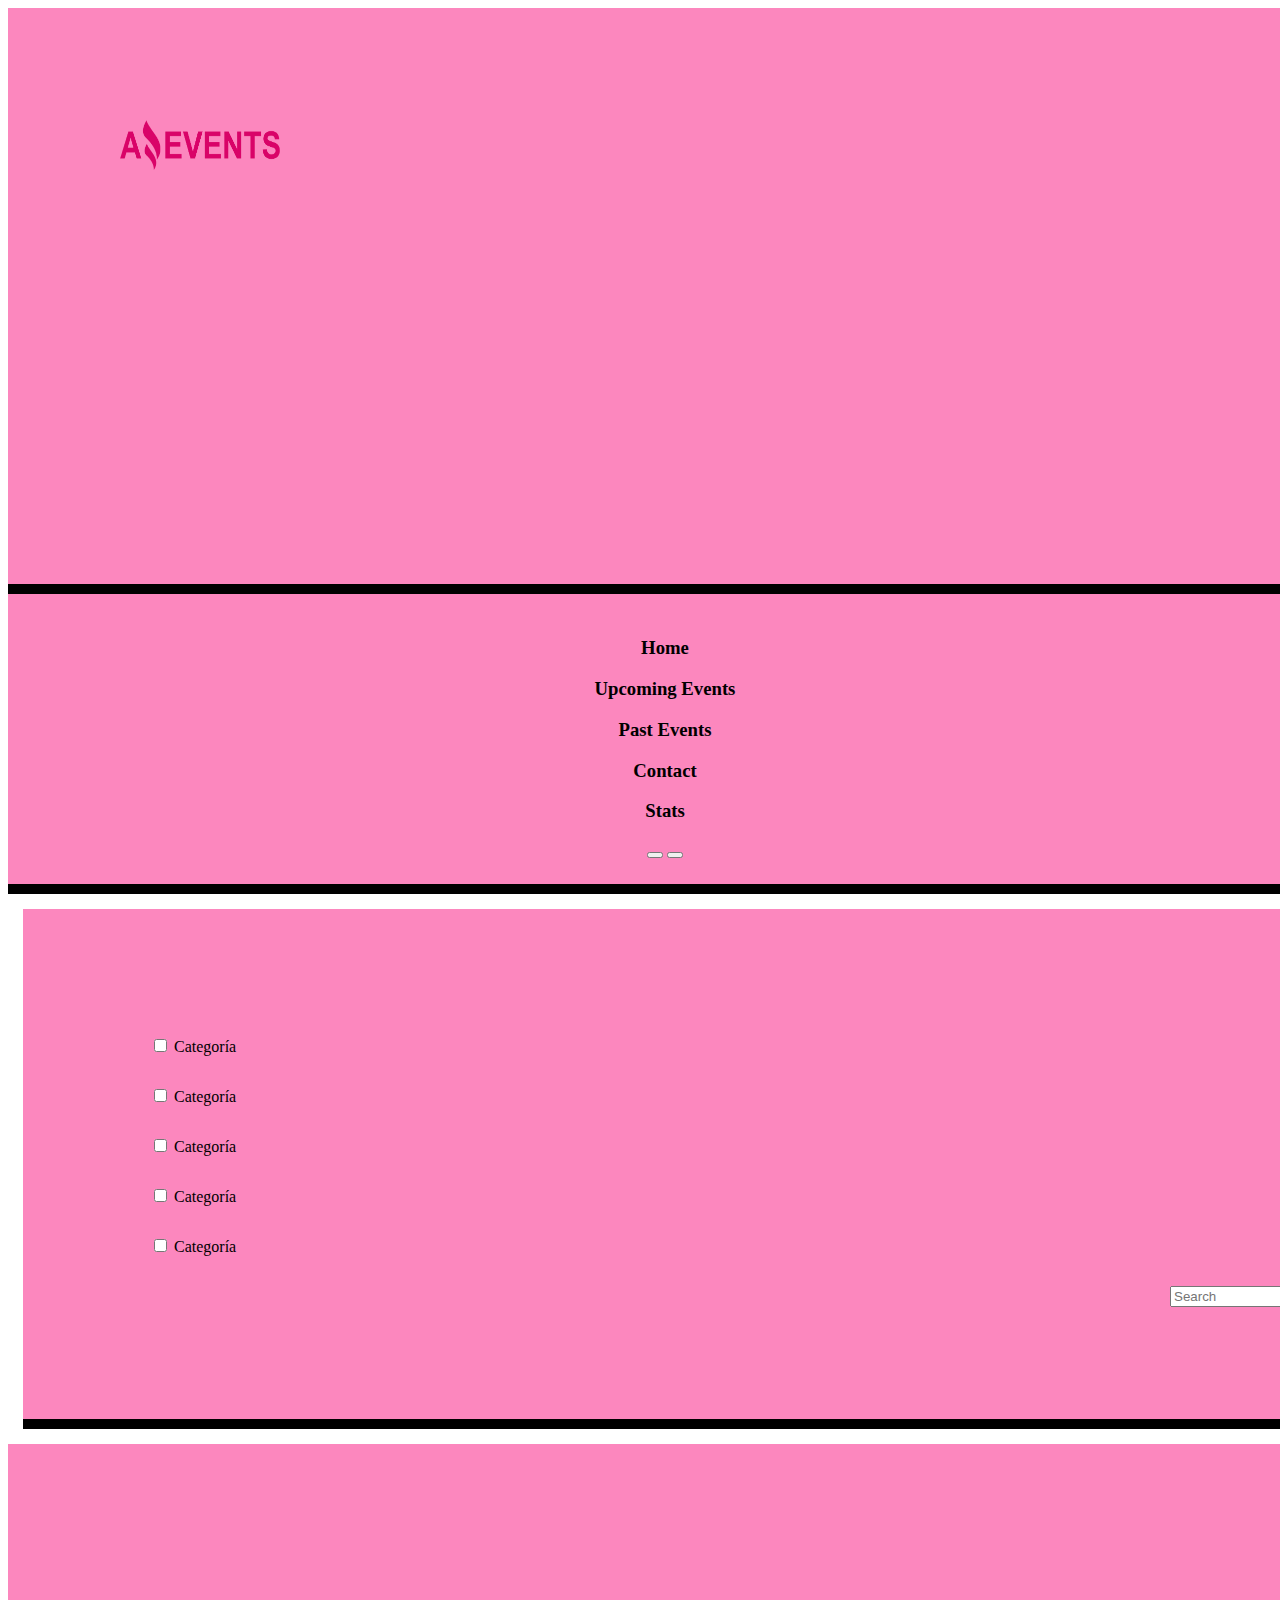
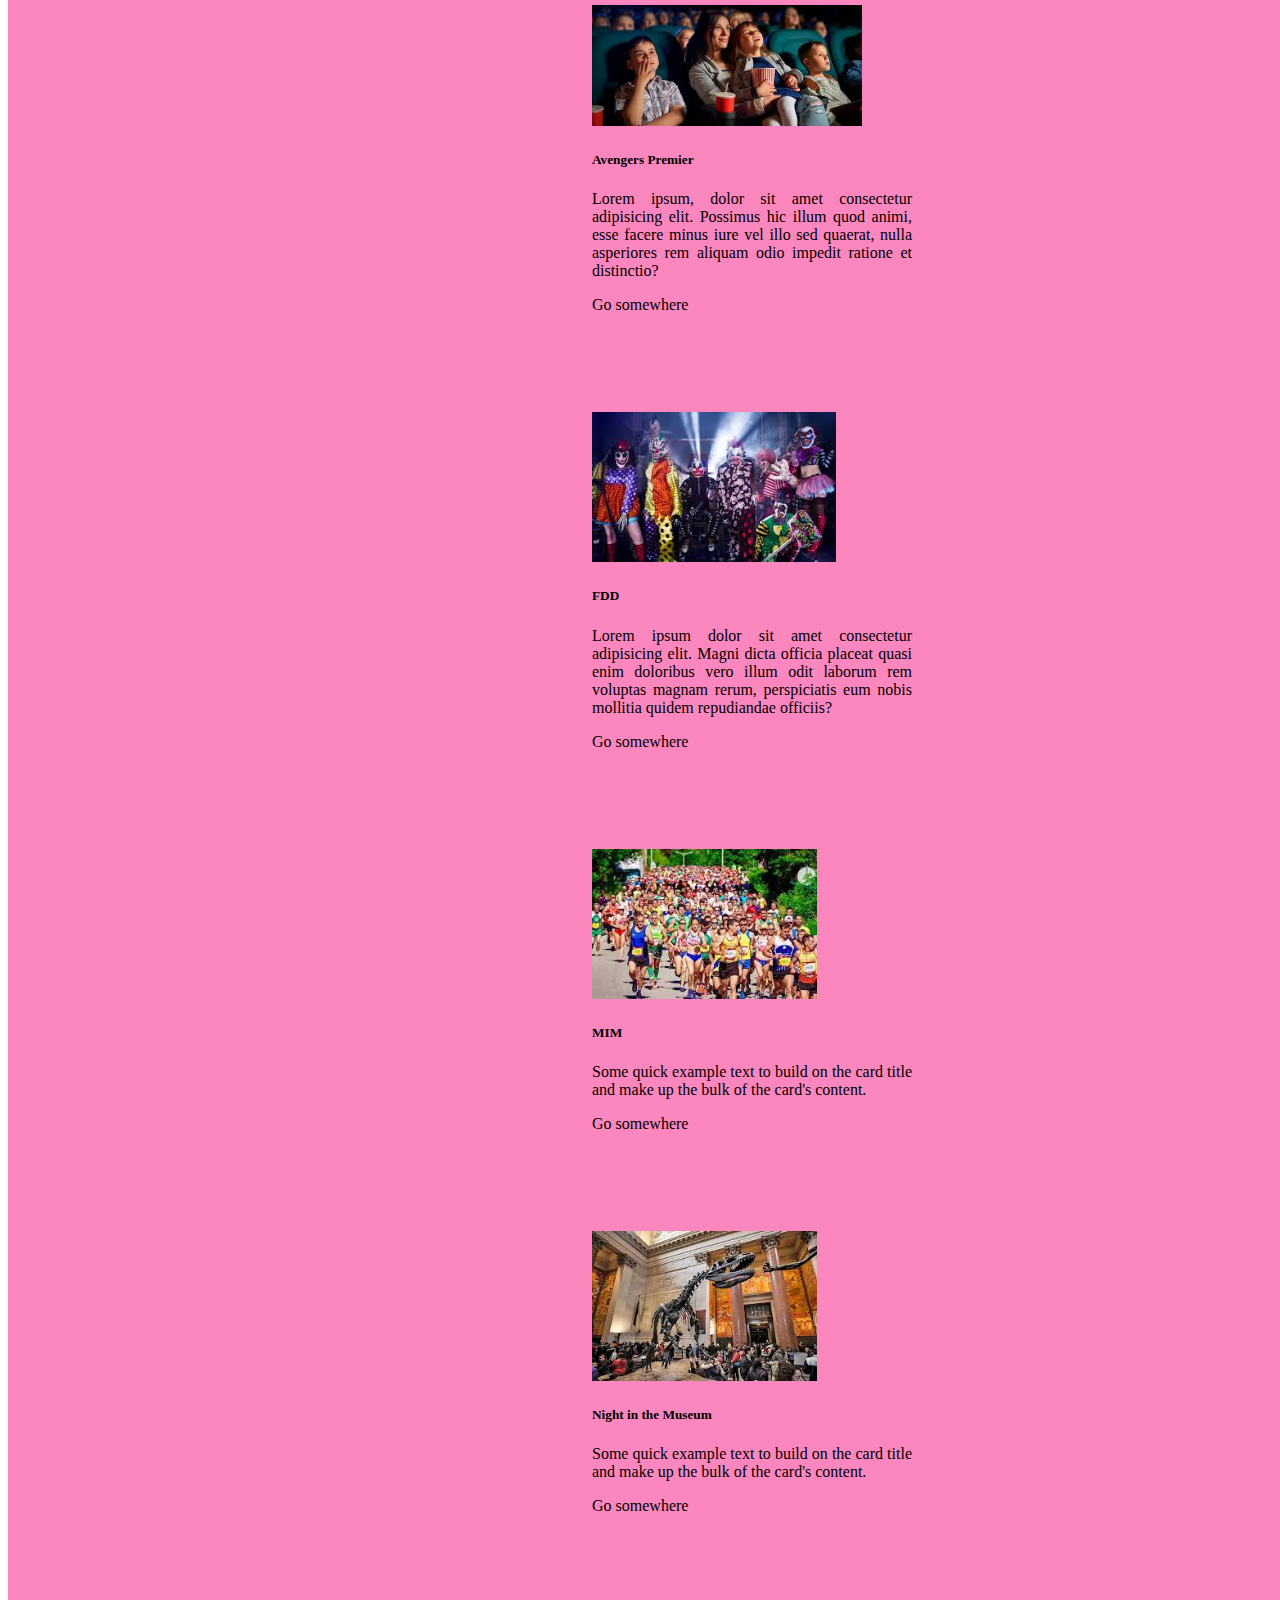
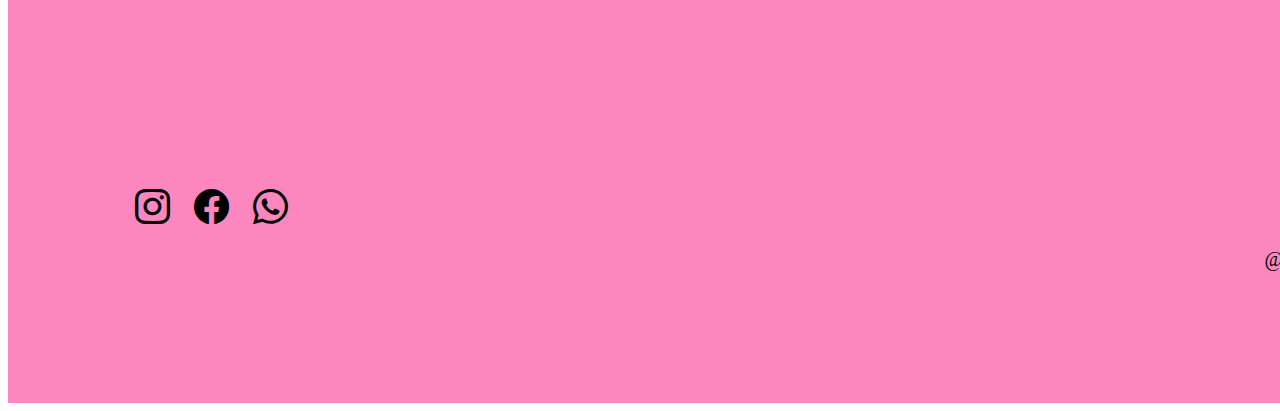
<file: index.html>
<!DOCTYPE html>
<html lang="en">
<head>
  <meta charset="UTF-8">
  <meta http-equiv="X-UA-Compatible" content="IE=edge">
  <meta name="viewport" content="width=device-width, initial-scale=1">
  <link rel="stylesheet" href="./styles/styles.css">
  <link rel="stylesheet" href="./styles/responsive.css">
  <link href="https://cdn.jsdelivr.net/npm/bootstrap@5.3.0-alpha1/dist/css/bootstrap.min.css" rel="stylesheet" integrity="sha384-GLhlTQ8iRABdZLl6O3oVMWSktQOp6b7In1Zl3/Jr59b6EGGoI1aFkw7cmDA6j6gD" crossorigin="anonymous">
  <link rel="stylesheet" href="https://cdn.jsdelivr.net/npm/bootstrap-icons@1.10.3/font/bootstrap-icons.css">
  <title>Document</title>
</head>
<body>
  <header>
          <img src="./assets/Logo Amazing Events.png" alt="LogoAmaze" class="logoamaze"> 
          <h5 class="h5-nav"> <a href="./index.html">Home</a></h5>
          <h5 class="h5-nav"> <a href="./upcoming.html">Upcoming Events</a></h5>
          <h5 class="h5-nav"> <a href="./past.html">Past Events</a></h5>
          <h5 class="h5-nav"> <a href="./contact.html">Contact</a></h5>
          <h5 class="h5-nav"> <a href="./stats.html">Stats</a></h5>
  </header>
  <nav>
    <div id="carouselExample" class="carousel slide">
      <div class="carousel-inner">
        <div class="carousel-item active">
          <h3><a href="./index.html">Home</a></h3>
        </div>
        <div class="carousel-item">
          <h3><a href="./upcoming.html">Upcoming Events</a></h3>
        </div>
        <div class="carousel-item">
          <h3><a href="./past.html">Past Events</a></h3>
        </div>
        <div class="carousel-item">
          <h3><a href="./contact.html">Contact</a></h3>
        </div>
        <div class="carousel-item">
          <h3><a href="./stats.html">Stats</a></h3>
        </div>
      </div>
      <button class="carousel-control-prev" type="button" data-bs-target="#carouselExample" data-bs-slide="prev">
        <span class="carousel-control-prev-icon" aria-hidden="true"></span>
      </button>
      <button class="carousel-control-next" type="button" data-bs-target="#carouselExample" data-bs-slide="next">
        <span class="carousel-control-next-icon" aria-hidden="true"></span>
      </button>
    </div>
  </nav>


  <main>

    <form action="" method="get" class="check">
      <!-- CHECKBOXS -->
      <div class="form-check">
        <input class="form-check-input" type="checkbox" value="categoria" id="categoria">
        <label class="form-check-label" for="categoria">
          Categoría
        </label>
      </div>
      <div class="form-check">
        <input class="form-check-input" type="checkbox" value="categoria" id="categoria">
        <label class="form-check-label" for="categoria">
          Categoría
        </label>
      </div>
      <div class="form-check">
        <input class="form-check-input" type="checkbox" value="categoria" id="categoria">
        <label class="form-check-label" for="categoria">
          Categoría
        </label>
      </div>
      <div class="form-check">
        <input class="form-check-input" type="checkbox" value="categoria" id="categoria">
        <label class="form-check-label" for="categoria">
          Categoría
        </label>
      </div>
      <div class="form-check">
        <input class="form-check-input" type="checkbox" value="categoria" id="categoria">
        <label class="form-check-label" for="categoria">
          Categoría
        </label>
      </div>
      <!-- SEARCHER -->
      <div class="searcher">
        <form class="d-flex" role="search">
          <input class="form-control me-2" type="search" placeholder="Search" aria-label="Search">
          <button class="btn btn-outline-success" type="submit"><i class="bi bi-search"></i></button>
        </form>
      </div>    

    </form>

    <div class="cardbody">
      <div class="card" style="width: 20rem;">
        <img src="./assets/Cinema.jpg" class="card-img-top" alt="Cinema" >
        <div class="card-body">
          <h5 class="card-title">Avengers Premier</h5>
          <p class="card-text">Lorem ipsum, dolor sit amet consectetur adipisicing elit. Possimus hic illum quod animi, esse facere minus iure vel illo sed quaerat, nulla asperiores rem aliquam odio impedit ratione et distinctio?</p>
          <a href="./assets/Details/cinema.html" class="btn btn-primary">Go somewhere</a>
        </div>
      </div>
      <div class="card" style="width: 20rem;">
        <img src="./assets/Costume_Party.jpg" class="card-img-top" alt="FDD" > 
        <div class="card-body">
          <h5 class="card-title">FDD</h5>
          <p class="card-text">Lorem ipsum dolor sit amet consectetur adipisicing elit. Magni dicta officia placeat quasi enim doloribus vero illum odit laborum rem voluptas magnam rerum, perspiciatis eum nobis mollitia quidem repudiandae officiis?</p>
          <a href="./assets/Details/fdd.html" class="btn btn-primary">Go somewhere</a>
        </div>
      </div>
      <div class="card" style="width: 20rem;">
        <img src="./assets/Marathon.jpg" class="card-img-top" alt="MIM" >
        <div class="card-body">
          <h5 class="card-title">MIM</h5>
          <p class="card-text">Some quick example text to build on the card title and make up the bulk of the card's content.</p>
          <a href="./assets/Details/MIM.html" class="btn btn-primary">Go somewhere</a>
        </div>
      </div>
      <div class="card" style="width: 20rem;">
      <img src="./assets/Museum_Tour.jpg" class="card-img-top" alt="Museum">
      <div class="card-body">
        <h5 class="card-title">Night in the Museum</h5>
        <p class="card-text">Some quick example text to build on the card title and make up the bulk of the card's content.</p>
        <a href="./assets/Details/museum.html" class="btn btn-primary">Go somewhere</a>
      </div>
      </div>
    </div>

  </main>
  <footer>
    <div class="icons">
      <i class="bi bi-instagram"></i>
      <i class="bi bi-facebook"></i>
      <i class="bi bi-whatsapp"></i>
    </div>
    <p class="footer-text">@LescanoAgu</p>
  </footer>
  <script src="https://cdn.jsdelivr.net/npm/bootstrap@5.3.0-alpha1/dist/js/bootstrap.bundle.min.js" integrity="sha384-w76AqPfDkMBDXo30jS1Sgez6pr3x5MlQ1ZAGC+nuZB+EYdgRZgiwxhTBTkF7CXvN" crossorigin="anonymous"></script>
</body>
</html>
</file>
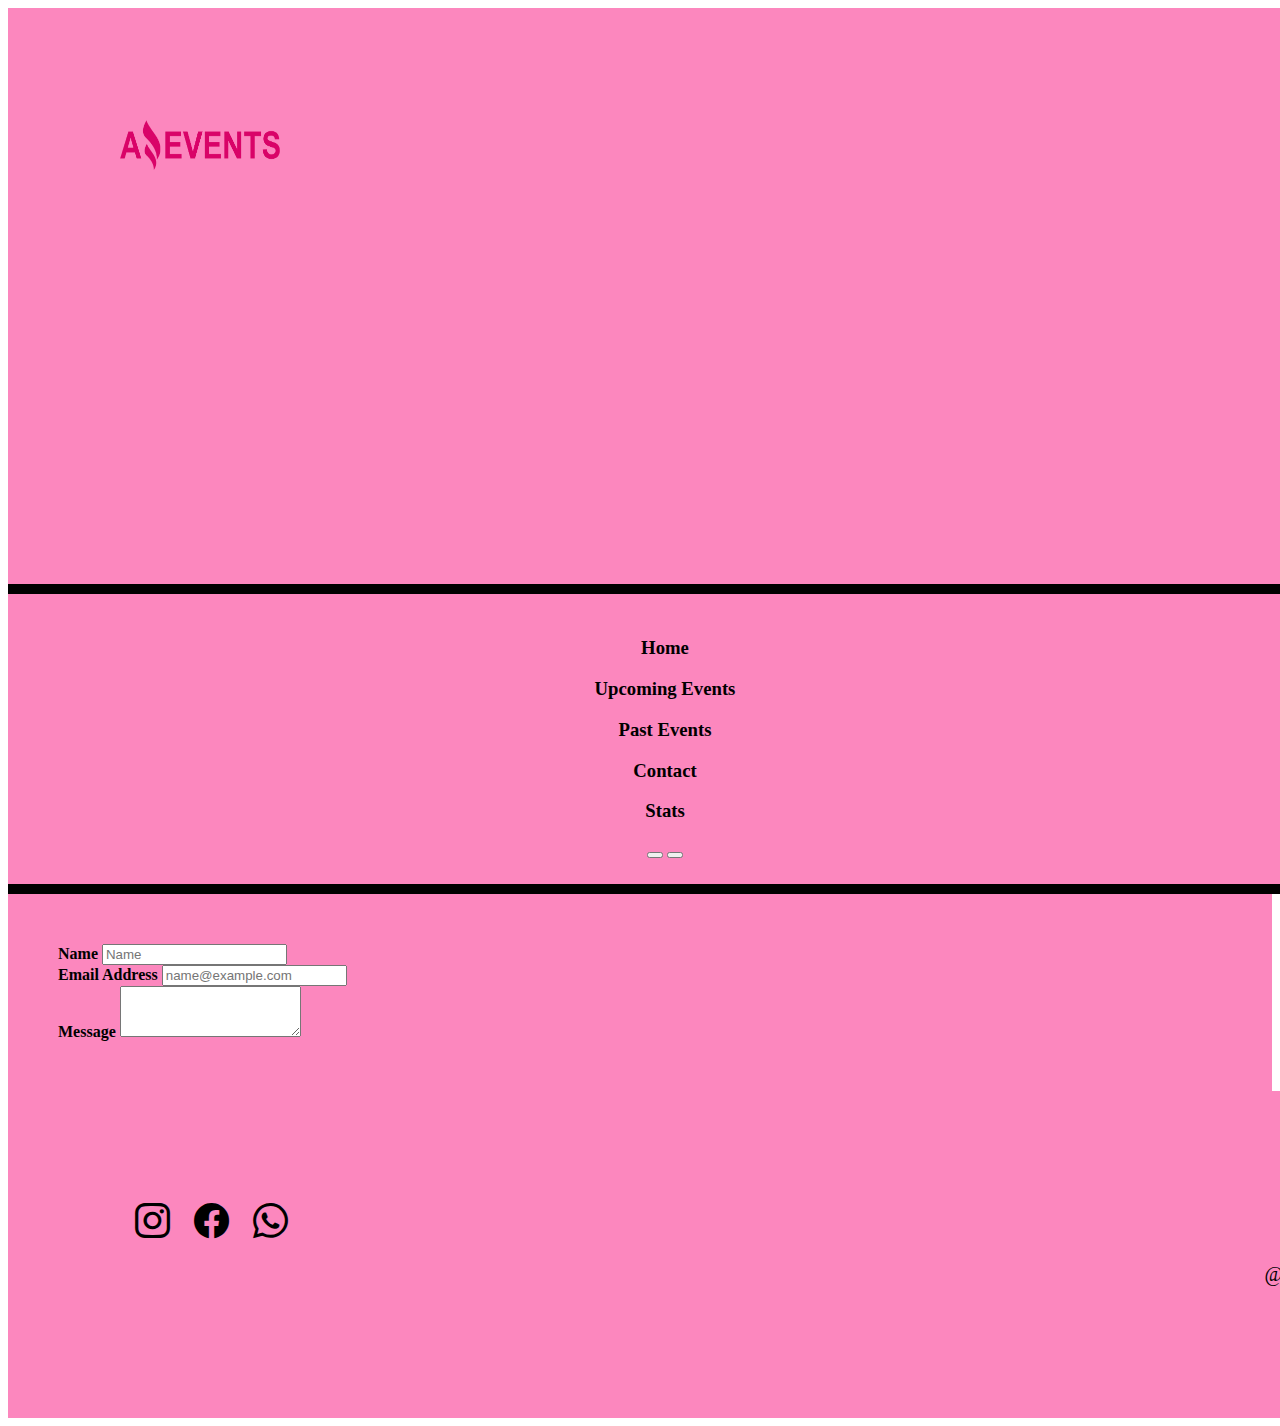
<file: contact.html>
<!DOCTYPE html>
<html lang="en">
<head>
  <meta charset="UTF-8">
  <meta http-equiv="X-UA-Compatible" content="IE=edge">
  <meta name="viewport" content="width=device-width, initial-scale=1">
  <link rel="stylesheet" href="./styles/styles.css">
  <link rel="stylesheet" href="./styles/responsive.css">
  <link href="https://cdn.jsdelivr.net/npm/bootstrap@5.3.0-alpha1/dist/css/bootstrap.min.css" rel="stylesheet" integrity="sha384-GLhlTQ8iRABdZLl6O3oVMWSktQOp6b7In1Zl3/Jr59b6EGGoI1aFkw7cmDA6j6gD" crossorigin="anonymous">
  <link rel="stylesheet" href="https://cdn.jsdelivr.net/npm/bootstrap-icons@1.10.3/font/bootstrap-icons.css">
  <title>Document</title>
</head>
<body>
  <header>
          <img src="./assets/Logo Amazing Events.png" alt="LogoAmaze" class="logoamaze"> 
          <h5 class="h5-nav"> <a href="./index.html">Home</a></h5>
          <h5 class="h5-nav"> <a href="./upcoming.html">Upcoming Events</a></h5>
          <h5 class="h5-nav"> <a href="./past.html">Past Events</a></h5>
          <h5 class="h5-nav"> <a href="./contact.html">Contact</a></h5>
          <h5 class="h5-nav"> <a href="./stats.html">Stats</a></h5>
  </header>
  <nav>
    <div id="carouselExample" class="carousel slide">
      <div class="carousel-inner">
        <div class="carousel-item active">
          <h3><a href="./index.html">Home</a></h3>
        </div>
        <div class="carousel-item">
          <h3><a href="./upcoming.html">Upcoming Events</a></h3>
        </div>
        <div class="carousel-item">
          <h3><a href="./past.html">Past Events</a></h3>
        </div>
        <div class="carousel-item">
          <h3><a href="./contact.html">Contact</a></h3>
        </div>
        <div class="carousel-item">
          <h3><a href="./stats.html">Stats</a></h3>
        </div>
      </div>
      <button class="carousel-control-prev" type="button" data-bs-target="#carouselExample" data-bs-slide="prev">
        <span class="carousel-control-prev-icon" aria-hidden="true"></span>
      </button>
      <button class="carousel-control-next" type="button" data-bs-target="#carouselExample" data-bs-slide="next">
        <span class="carousel-control-next-icon" aria-hidden="true"></span>
      </button>
    </div>
  </nav>


  <main>

    <form action="./js/main.js" method="get" class="form-contact">
        <div class="mb-3">
            <label for="exampleFormControlInput1" class="form-label"> <strong>Name</strong></label>
            <input type="text" class="form-control" id="exampleFormControlInput1" placeholder="Name">
        </div>
        <div class="mb-3">
            <label for="exampleFormControlInput1" class="form-label"><strong>Email Address</strong></label>
            <input type="email" class="form-control" id="exampleFormControlInput1" placeholder="name@example.com">
        </div>
        <div class="mb-3">
            <label for="exampleFormControlTextarea1" class="form-label"><strong>Message</strong></label>
            <textarea class="form-control" id="exampleFormControlTextarea1" rows="3"></textarea>
        </div>
    </form>

  </main>
  <footer>
    <div class="icons">
      <i class="bi bi-instagram"></i>
      <i class="bi bi-facebook"></i>
      <i class="bi bi-whatsapp"></i>
    </div>
    <p class="footer-text">@LescanoAgu</p>
  </footer>
  <script src="https://cdn.jsdelivr.net/npm/bootstrap@5.3.0-alpha1/dist/js/bootstrap.bundle.min.js" integrity="sha384-w76AqPfDkMBDXo30jS1Sgez6pr3x5MlQ1ZAGC+nuZB+EYdgRZgiwxhTBTkF7CXvN" crossorigin="anonymous"></script>
</body>
</html>
</file>
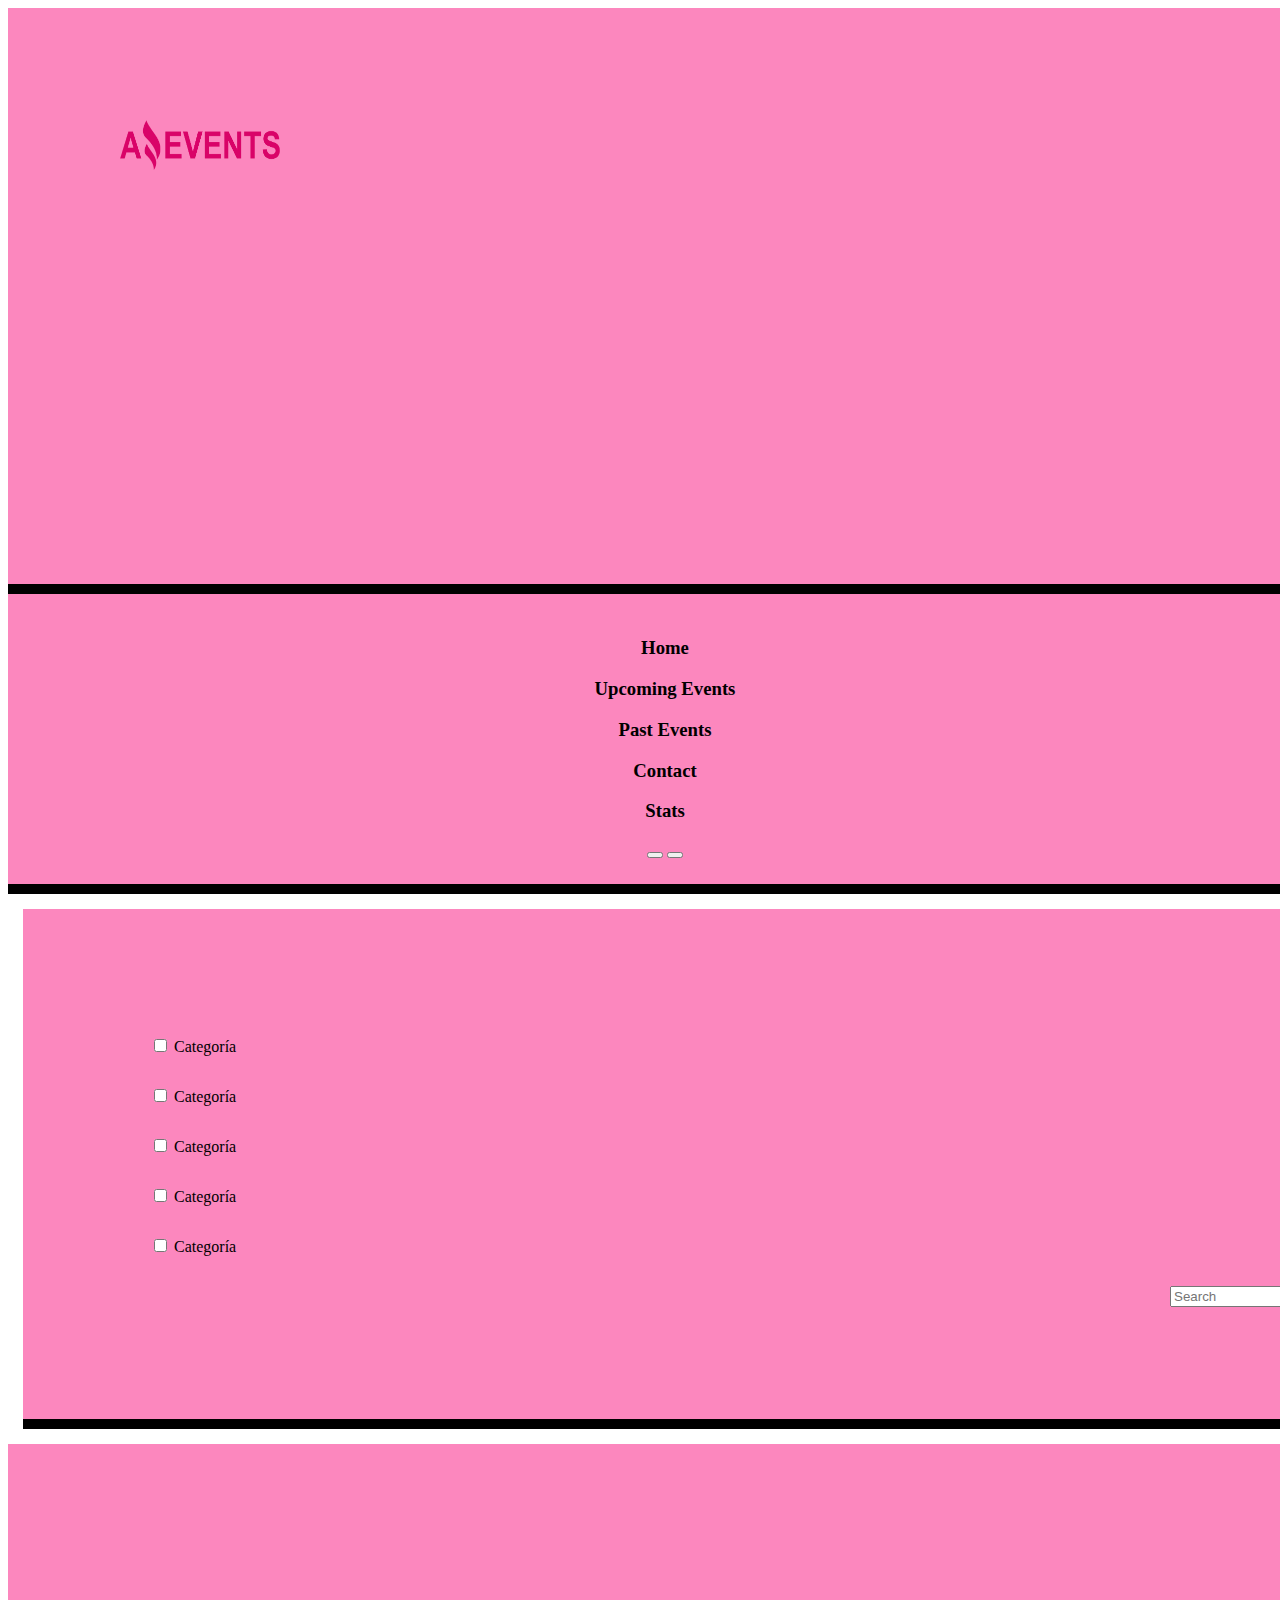
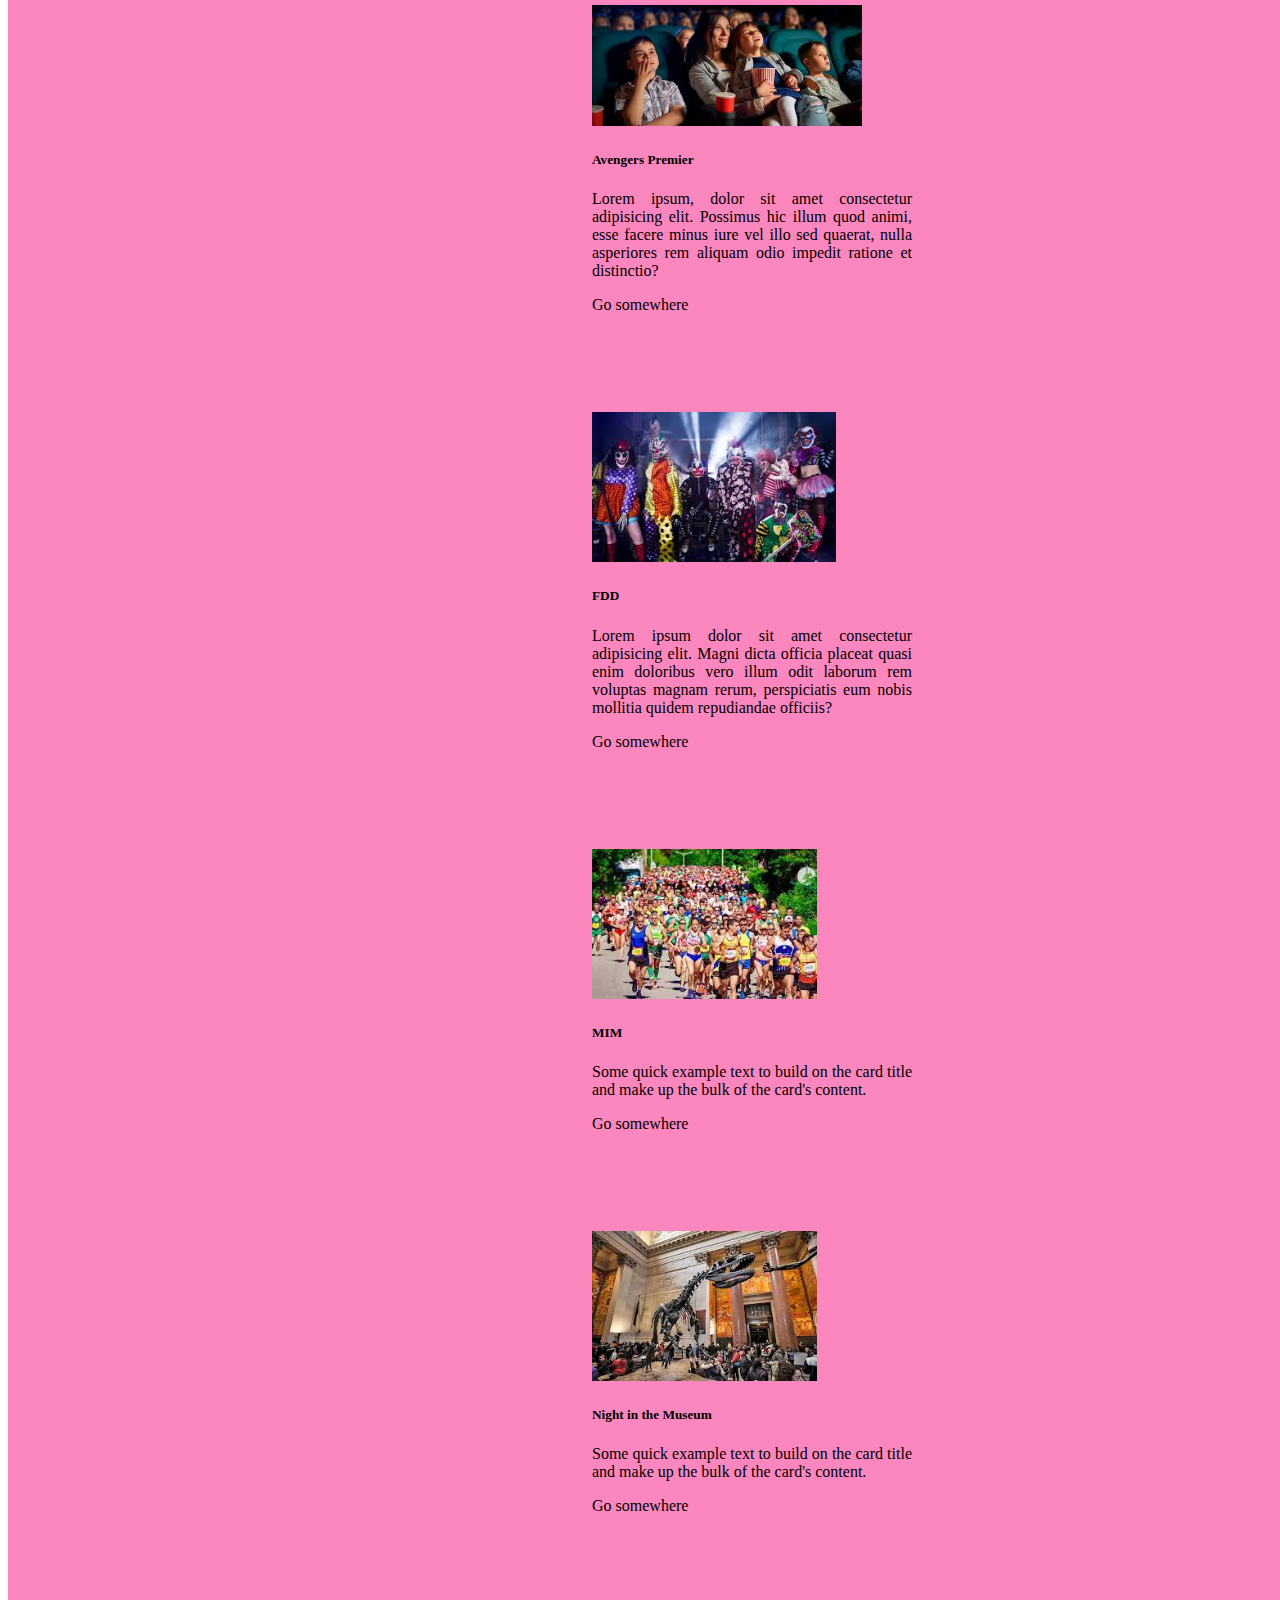
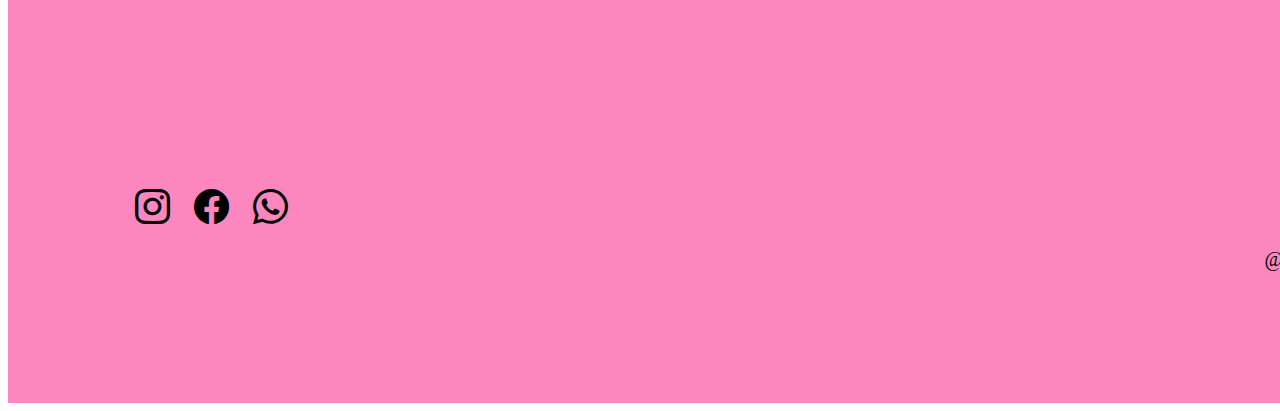
<file: past.html>
<!DOCTYPE html>
<html lang="en">
<head>
  <meta charset="UTF-8">
  <meta http-equiv="X-UA-Compatible" content="IE=edge">
  <meta name="viewport" content="width=device-width, initial-scale=1">
  <link rel="stylesheet" href="./styles/styles.css">
  <link rel="stylesheet" href="./styles/responsive.css">
  <link href="https://cdn.jsdelivr.net/npm/bootstrap@5.3.0-alpha1/dist/css/bootstrap.min.css" rel="stylesheet" integrity="sha384-GLhlTQ8iRABdZLl6O3oVMWSktQOp6b7In1Zl3/Jr59b6EGGoI1aFkw7cmDA6j6gD" crossorigin="anonymous">
  <link rel="stylesheet" href="https://cdn.jsdelivr.net/npm/bootstrap-icons@1.10.3/font/bootstrap-icons.css">
  <title>Document</title>
</head>
<body>
  <header>
          <img src="./assets/Logo Amazing Events.png" alt="LogoAmaze" class="logoamaze"> 
          <h5 class="h5-nav"> <a href="./index.html">Home</a></h5>
          <h5 class="h5-nav"> <a href="./upcoming.html">Upcoming Events</a></h5>
          <h5 class="h5-nav"> <a href="./past.html">Past Events</a></h5>
          <h5 class="h5-nav"> <a href="./contact.html">Contact</a></h5>
          <h5 class="h5-nav"> <a href="./stats.html">Stats</a></h5>
  </header>
  <nav>
    <div id="carouselExample" class="carousel slide">
      <div class="carousel-inner">
        <div class="carousel-item active">
          <h3><a href="./index.html">Home</a></h3>
        </div>
        <div class="carousel-item">
          <h3><a href="./upcoming.html">Upcoming Events</a></h3>
        </div>
        <div class="carousel-item">
          <h3><a href="./past.html">Past Events</a></h3>
        </div>
        <div class="carousel-item">
          <h3><a href="./contact.html">Contact</a></h3>
        </div>
        <div class="carousel-item">
          <h3><a href="./stats.html">Stats</a></h3>
        </div>
      </div>
      <button class="carousel-control-prev" type="button" data-bs-target="#carouselExample" data-bs-slide="prev">
        <span class="carousel-control-prev-icon" aria-hidden="true"></span>
      </button>
      <button class="carousel-control-next" type="button" data-bs-target="#carouselExample" data-bs-slide="next">
        <span class="carousel-control-next-icon" aria-hidden="true"></span>
      </button>
    </div>
  </nav>


  <main>

    <form action="" method="get" class="check">
      <!-- CHECKBOXS -->
      <div class="form-check">
        <input class="form-check-input" type="checkbox" value="categoria" id="categoria">
        <label class="form-check-label" for="categoria">
          Categoría
        </label>
      </div>
      <div class="form-check">
        <input class="form-check-input" type="checkbox" value="categoria" id="categoria">
        <label class="form-check-label" for="categoria">
          Categoría
        </label>
      </div>
      <div class="form-check">
        <input class="form-check-input" type="checkbox" value="categoria" id="categoria">
        <label class="form-check-label" for="categoria">
          Categoría
        </label>
      </div>
      <div class="form-check">
        <input class="form-check-input" type="checkbox" value="categoria" id="categoria">
        <label class="form-check-label" for="categoria">
          Categoría
        </label>
      </div>
      <div class="form-check">
        <input class="form-check-input" type="checkbox" value="categoria" id="categoria">
        <label class="form-check-label" for="categoria">
          Categoría
        </label>
      </div>
      <!-- SEARCHER -->
      <div class="searcher">
        <form class="d-flex" role="search">
          <input class="form-control me-2" type="search" placeholder="Search" aria-label="Search">
          <button class="btn btn-outline-success" type="submit"><i class="bi bi-search"></i></button>
        </form>
      </div>    

    </form>

    <div class="cardbody">
      <div class="card" style="width: 20rem;">
        <img src="./assets/Cinema.jpg" class="card-img-top" alt="..." >
        <div class="card-body">
          <h5 class="card-title">Avengers Premier</h5>
          <p class="card-text">Lorem ipsum, dolor sit amet consectetur adipisicing elit. Possimus hic illum quod animi, esse facere minus iure vel illo sed quaerat, nulla asperiores rem aliquam odio impedit ratione et distinctio?</p>
          <a href="./assets/Details/cinema.html" class="btn btn-primary">Go somewhere</a>
        </div>
      </div>
      <div class="card" style="width: 20rem;">
        <img src="./assets/Costume_Party.jpg" class="card-img-top" alt="..." > 
        <div class="card-body">
          <h5 class="card-title">FDD</h5>
          <p class="card-text">Lorem ipsum dolor sit amet consectetur adipisicing elit. Magni dicta officia placeat quasi enim doloribus vero illum odit laborum rem voluptas magnam rerum, perspiciatis eum nobis mollitia quidem repudiandae officiis?</p>
          <a href="./assets/Details/fdd.html" class="btn btn-primary">Go somewhere</a>
        </div>
      </div>
      <div class="card" style="width: 20rem;">
        <img src="./assets/Marathon.jpg" class="card-img-top" alt="..." >
        <div class="card-body">
          <h5 class="card-title">MIM</h5>
          <p class="card-text">Some quick example text to build on the card title and make up the bulk of the card's content.</p>
          <a href="./assets/Marathon.jpg" class="btn btn-primary">Go somewhere</a>
        </div>
      </div>
      <div class="card" style="width: 20rem;">
  <img src="./assets/Museum_Tour.jpg" class="card-img-top" alt="...">
  <div class="card-body">
    <h5 class="card-title">Night in the Museum</h5>
    <p class="card-text">Some quick example text to build on the card title and make up the bulk of the card's content.</p>
    <a href="./assets/Museum_Tour.jpg" class="btn btn-primary">Go somewhere</a>
  </div>
</div>
    </div>

  </main>
  <footer>
    <div class="icons">
      <i class="bi bi-instagram"></i>
      <i class="bi bi-facebook"></i>
      <i class="bi bi-whatsapp"></i>
    </div>
    <p class="footer-text">@LescanoAgu</p>
  </footer>
  <script src="https://cdn.jsdelivr.net/npm/bootstrap@5.3.0-alpha1/dist/js/bootstrap.bundle.min.js" integrity="sha384-w76AqPfDkMBDXo30jS1Sgez6pr3x5MlQ1ZAGC+nuZB+EYdgRZgiwxhTBTkF7CXvN" crossorigin="anonymous"></script>
</body>
</html>
</file>
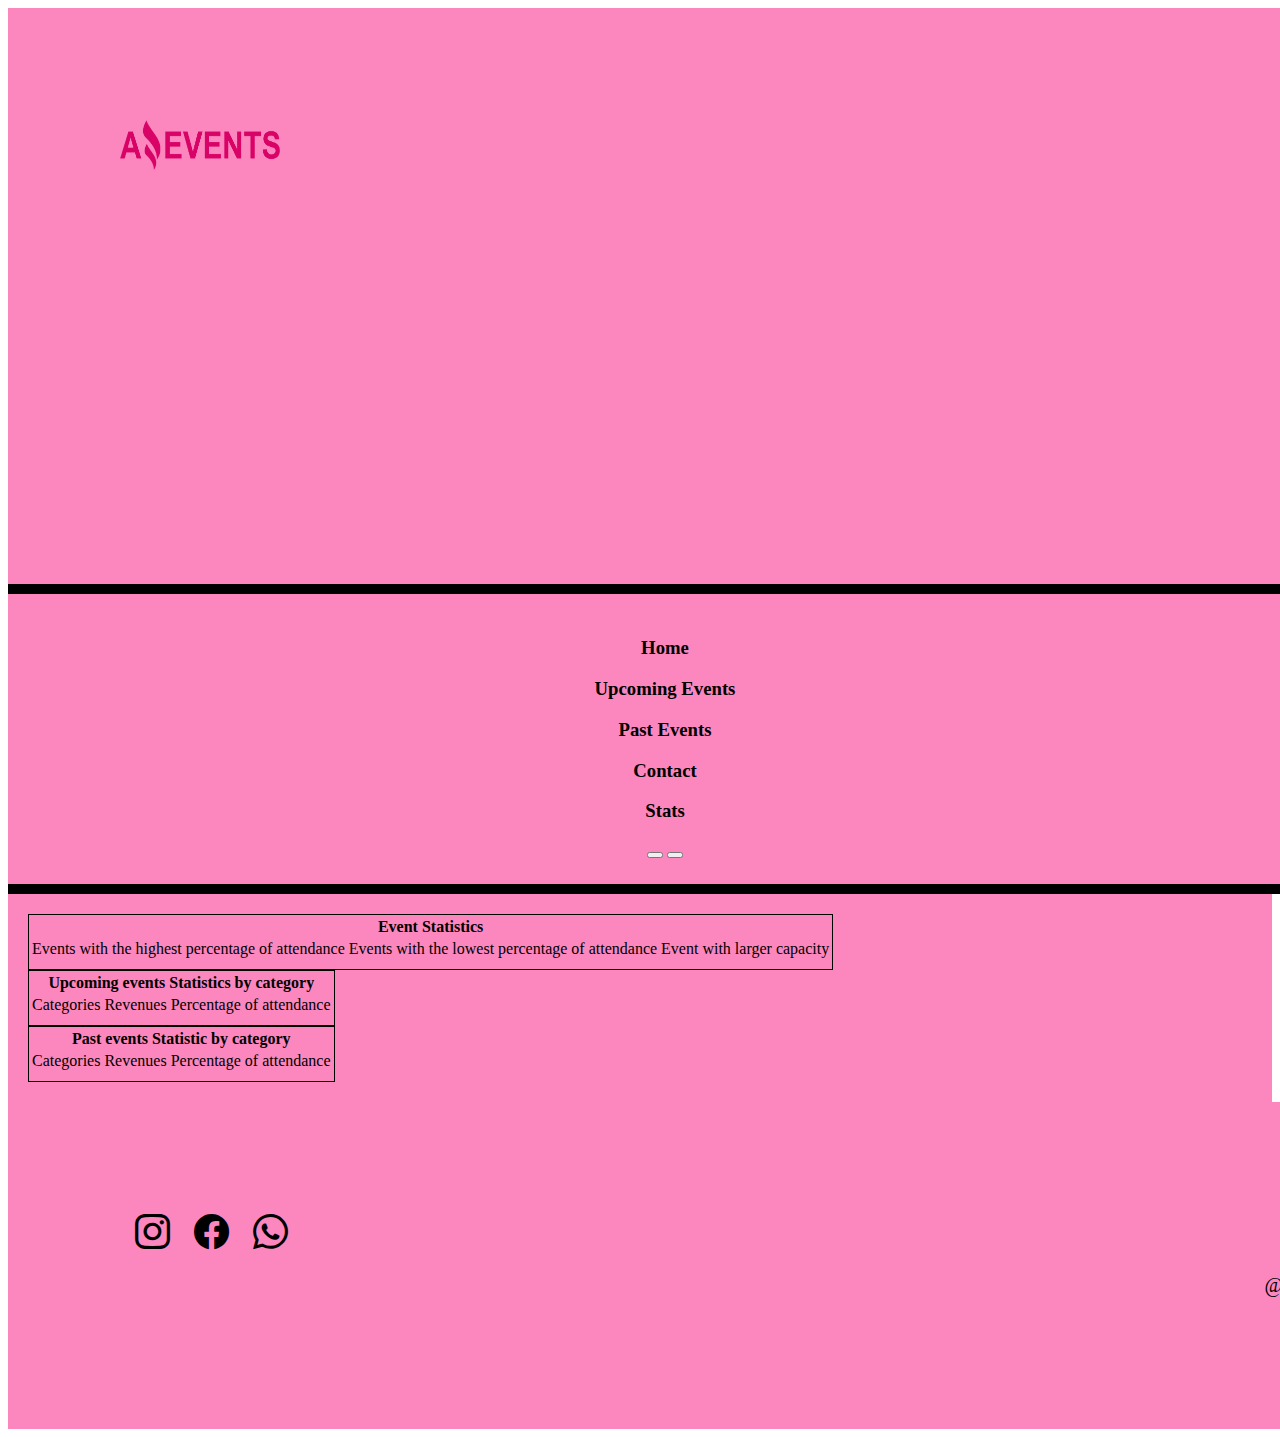
<file: stats.html>
<!DOCTYPE html>
<html lang="en">
<head>
  <meta charset="UTF-8">
  <meta http-equiv="X-UA-Compatible" content="IE=edge">
  <meta name="viewport" content="width=device-width, initial-scale=1">
  <link rel="stylesheet" href="./styles/styles.css">
  <link rel="stylesheet" href="./styles/responsive.css">
  <link href="https://cdn.jsdelivr.net/npm/bootstrap@5.3.0-alpha1/dist/css/bootstrap.min.css" rel="stylesheet" integrity="sha384-GLhlTQ8iRABdZLl6O3oVMWSktQOp6b7In1Zl3/Jr59b6EGGoI1aFkw7cmDA6j6gD" crossorigin="anonymous">
  <link rel="stylesheet" href="https://cdn.jsdelivr.net/npm/bootstrap-icons@1.10.3/font/bootstrap-icons.css">
  <title>Document</title>
</head>
<body>
  <header>
          <img src="./assets/Logo Amazing Events.png" alt="LogoAmaze" class="logoamaze"> 
          <h5 class="h5-nav"> <a href="./index.html">Home</a></h5>
          <h5 class="h5-nav"> <a href="./upcoming.html">Upcoming Events</a></h5>
          <h5 class="h5-nav"> <a href="./past.html">Past Events</a></h5>
          <h5 class="h5-nav"> <a href="./contact.html">Contact</a></h5>
          <h5 class="h5-nav"> <a href="./stats.html">Stats</a></h5>
  </header>
  <nav>
    <div id="carouselExample" class="carousel slide">
      <div class="carousel-inner">
        <div class="carousel-item active">
          <h3><a href="./index.html">Home</a></h3>
        </div>
        <div class="carousel-item">
          <h3><a href="./upcoming.html">Upcoming Events</a></h3>
        </div>
        <div class="carousel-item">
          <h3><a href="./past.html">Past Events</a></h3>
        </div>
        <div class="carousel-item">
          <h3><a href="./contact.html">Contact</a></h3>
        </div>
        <div class="carousel-item">
          <h3><a href="./stats.html">Stats</a></h3>
        </div>
      </div>
      <button class="carousel-control-prev" type="button" data-bs-target="#carouselExample" data-bs-slide="prev">
        <span class="carousel-control-prev-icon" aria-hidden="true"></span>
      </button>
      <button class="carousel-control-next" type="button" data-bs-target="#carouselExample" data-bs-slide="next">
        <span class="carousel-control-next-icon" aria-hidden="true"></span>
      </button>
    </div>
  </nav>


  <main>

    <div class="table-stats">
        <table class="table">
            <thead>
              <tr>
                <th colspan="3">Event Statistics</th>
              </tr>
            </thead>
            <tbody>
              <tr>
                <td>Events with the highest percentage of attendance</td>
                <td>Events with the lowest percentage of attendance</td>
                <td>Event with larger capacity</td>
              </tr>
              <tr>
                <td></td>
                <td></td>
                <td></td>
              </tr>
              <tr>
                <th></th>
                <td></td>
                <td></td>
              </tr>
            </tbody>
          </table>

          <table class="table">
            <thead>
              <tr>
                <th colspan="3">Upcoming events Statistics by category</th>
              </tr>
            </thead>
            <tbody>
              <tr>
                <td>Categories</td>
                <td>Revenues</td>
                <td>Percentage of attendance</td>
              </tr>
              <tr>
                <td></td>
                <td></td>
                <td></td>
              </tr>
              <tr>
                <th></th>
                <td></td>
                <td></td>
              </tr>
            </tbody>
          </table>

          <table class="table">
            <thead>
              <tr>
                <th colspan="3">Past events Statistic by category</th>
              </tr>
            </thead>
            <tbody>
              <tr>
                <td>Categories</td>
                <td>Revenues</td>
                <td>Percentage of attendance</td>
              </tr>
              <tr>
                <td></td>
                <td></td>
                <td></td>
              </tr>
              <tr>
                <th></th>
                <td></td>
                <td></td>
              </tr>
            </tbody>
          </table>

    </div>

  </main>
  <footer>
    <div class="icons">
      <i class="bi bi-instagram"></i>
      <i class="bi bi-facebook"></i>
      <i class="bi bi-whatsapp"></i>
    </div>
    <p class="footer-text">@LescanoAgu</p>
  </footer>
  <script src="https://cdn.jsdelivr.net/npm/bootstrap@5.3.0-alpha1/dist/js/bootstrap.bundle.min.js" integrity="sha384-w76AqPfDkMBDXo30jS1Sgez6pr3x5MlQ1ZAGC+nuZB+EYdgRZgiwxhTBTkF7CXvN" crossorigin="anonymous"></script>
</body>
</html>
</file>
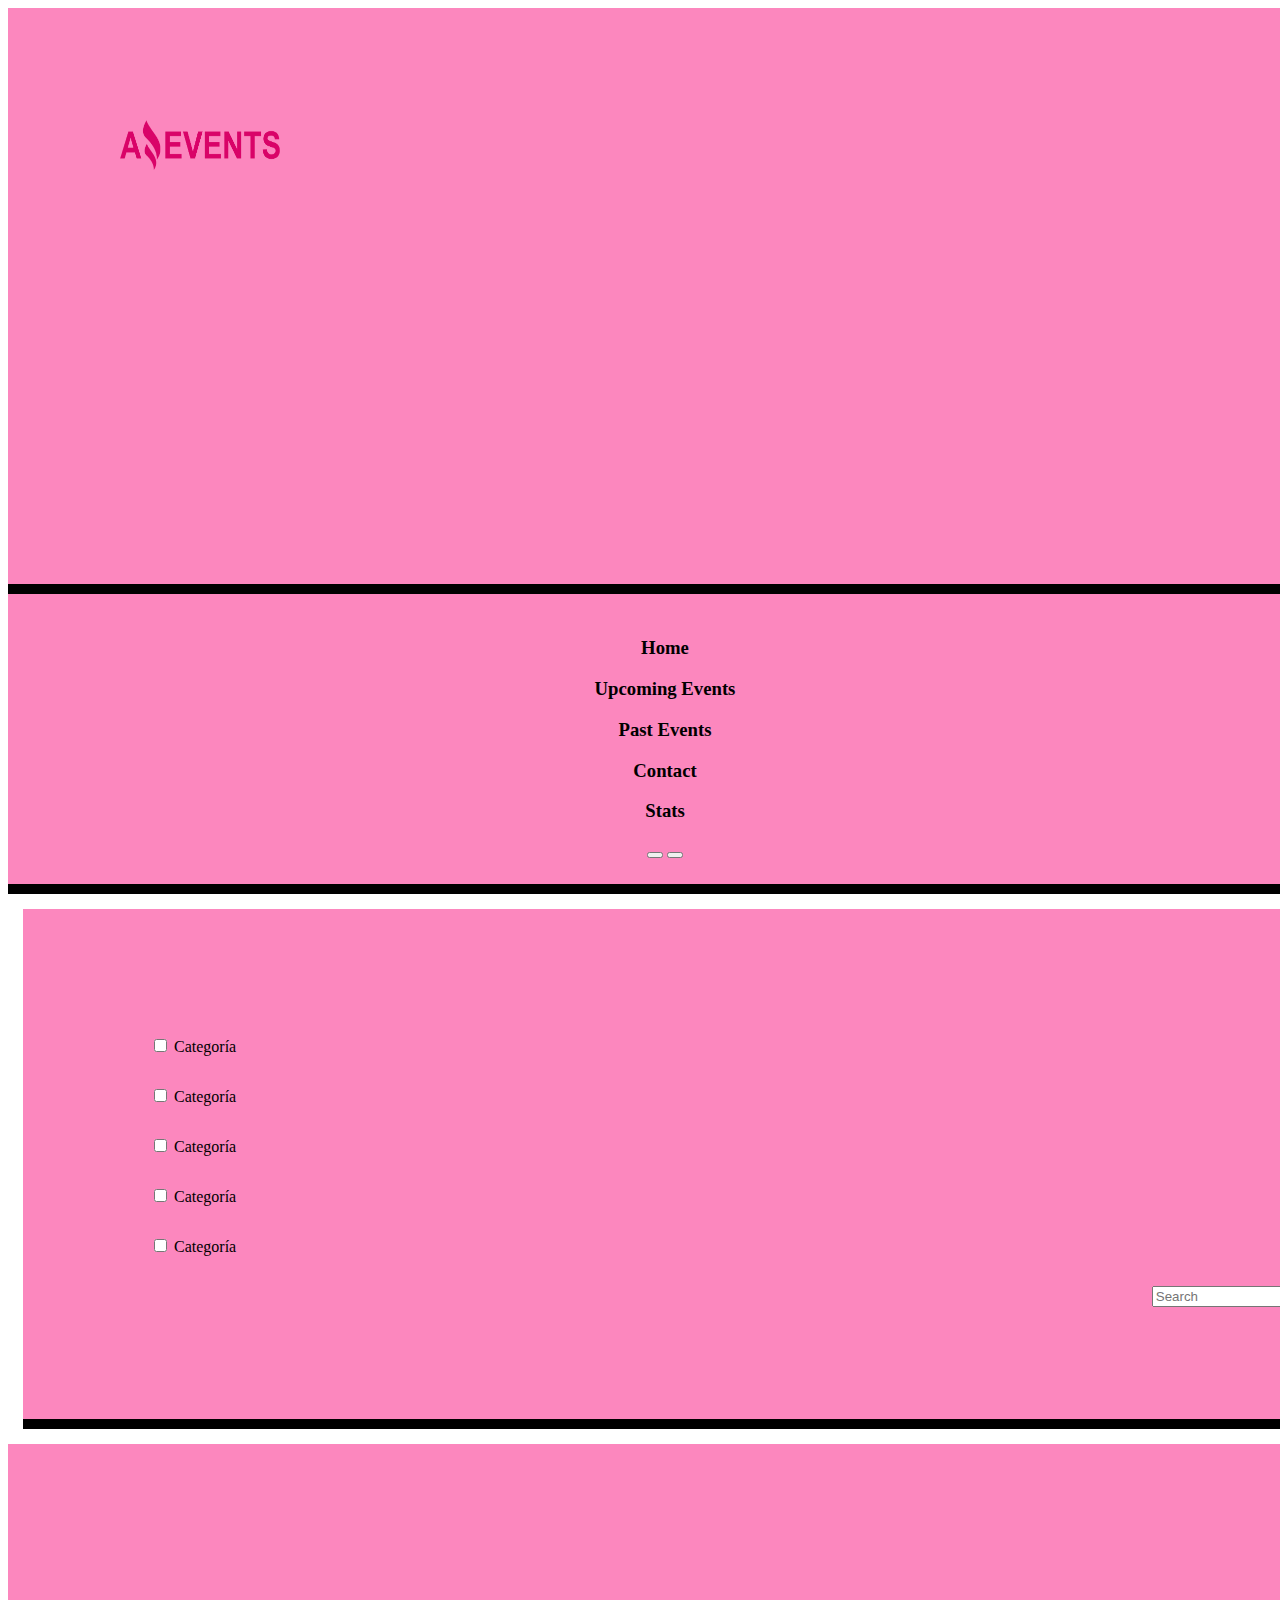
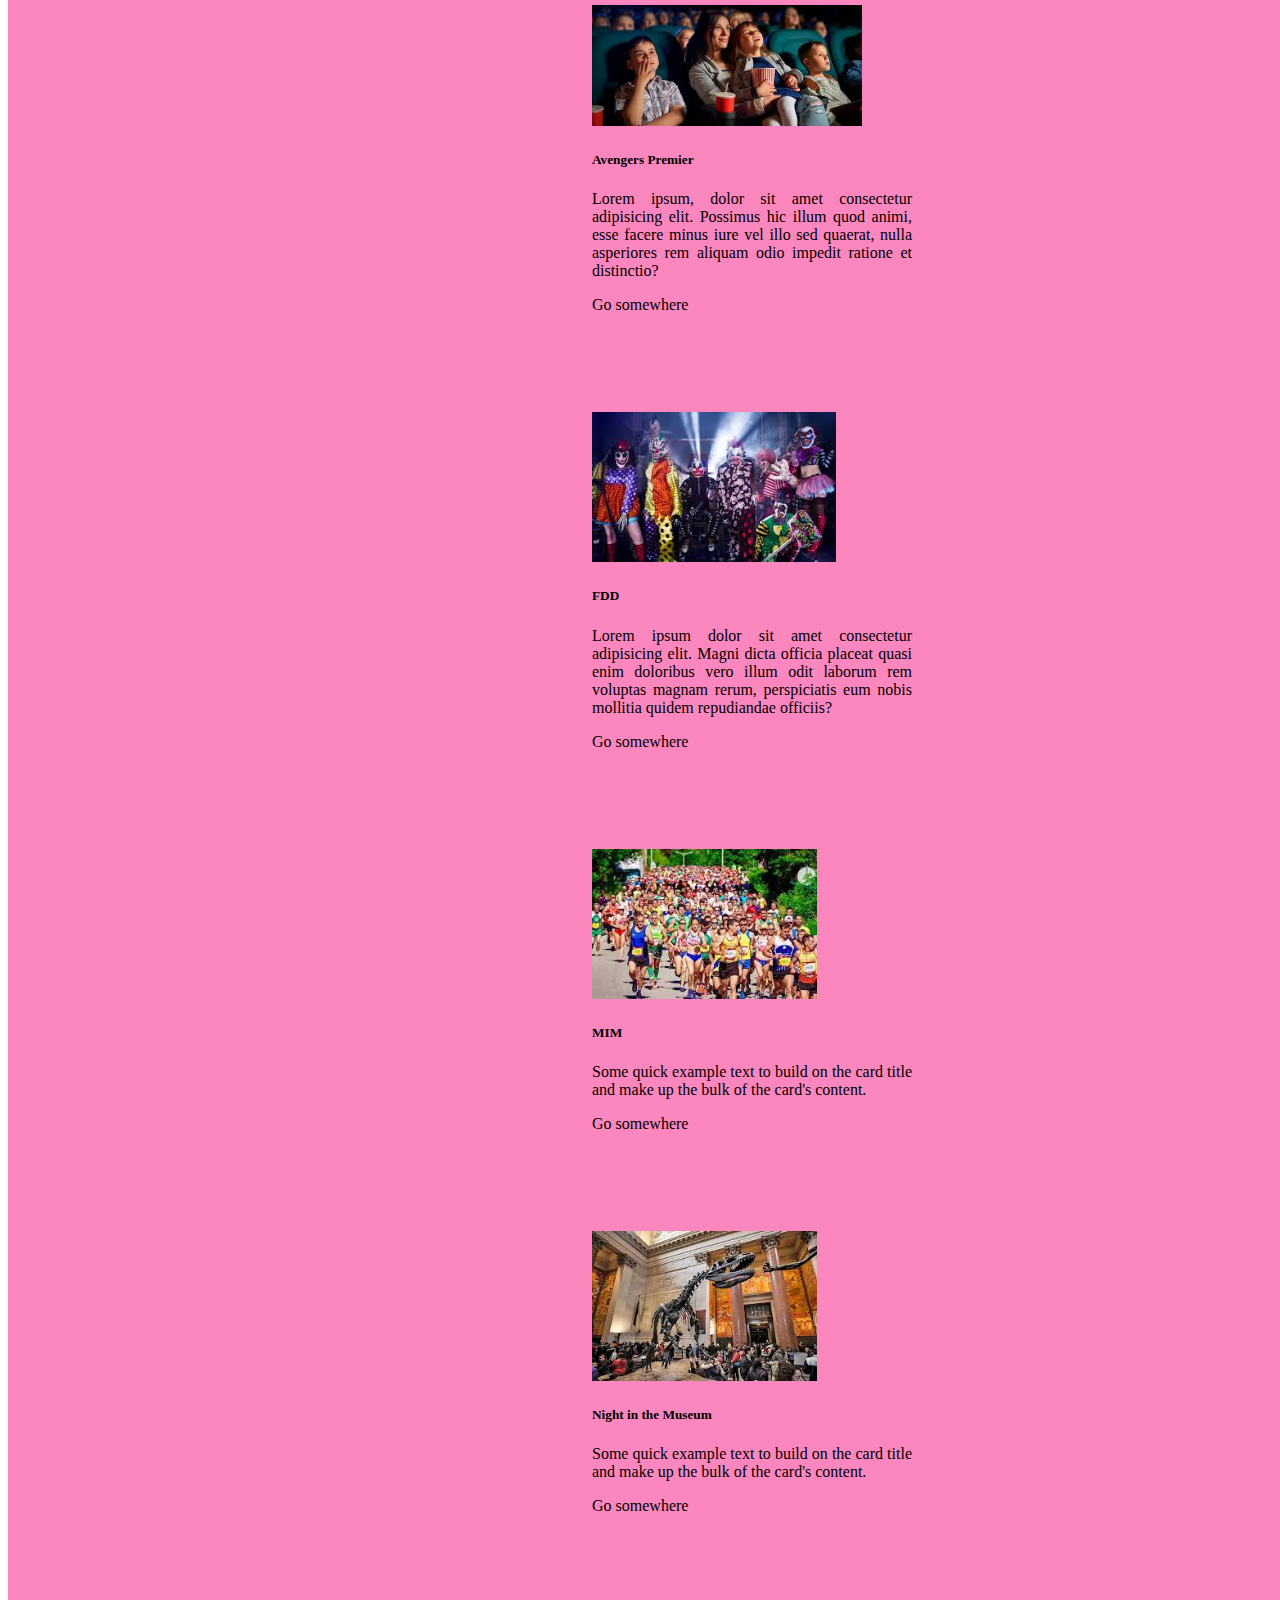
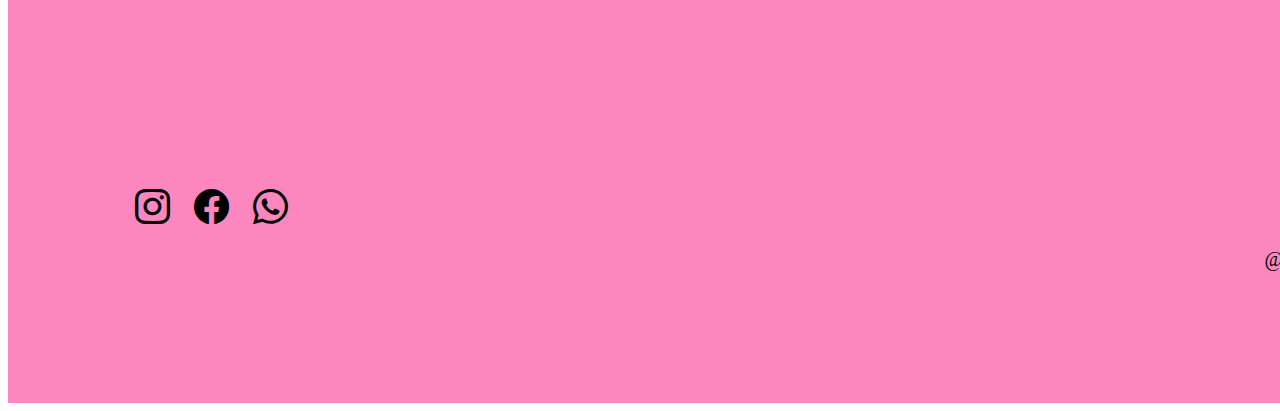
<file: upcoming.html>
<!DOCTYPE html>
<html lang="en">
<head>
  <meta charset="UTF-8">
  <meta http-equiv="X-UA-Compatible" content="IE=edge">
  <meta name="viewport" content="width=device-width, initial-scale=1">
  <link rel="stylesheet" href="./styles/styles.css">
  <link rel="stylesheet" href="./styles/responsive.css">
  <link href="https://cdn.jsdelivr.net/npm/bootstrap@5.3.0-alpha1/dist/css/bootstrap.min.css" rel="stylesheet" integrity="sha384-GLhlTQ8iRABdZLl6O3oVMWSktQOp6b7In1Zl3/Jr59b6EGGoI1aFkw7cmDA6j6gD" crossorigin="anonymous">
  <link rel="stylesheet" href="https://cdn.jsdelivr.net/npm/bootstrap-icons@1.10.3/font/bootstrap-icons.css">
  <title>Document</title>
</head>
<body>
  <header>
          <img src="./assets/Logo Amazing Events.png" alt="LogoAmaze" class="logoamaze"> 
          <h5 class="h5-nav"> <a href="./index.html">Home</a></h5>
          <h5 class="h5-nav"> <a href="#">Upcoming Events</a></h5>
          <h5 class="h5-nav"> <a href="./past.html">Past Events</a></h5>
          <h5 class="h5-nav"> <a href="./contact.html">Contact</a></h5>
          <h5 class="h5-nav"> <a href="./stats.html">Stats</a></h5>
  </header>
  <nav>
    <div id="carouselExample" class="carousel slide">
      <div class="carousel-inner">
        <div class="carousel-item active">
          <h3><a href="./index.html">Home</a></h3>
        </div>
        <div class="carousel-item">
          <h3><a href="#">Upcoming Events</a></h3>
        </div>
        <div class="carousel-item">
          <h3><a href="./past.html">Past Events</a></h3>
        </div>
        <div class="carousel-item">
          <h3><a href="./contact.html">Contact</a></h3>
        </div>
        <div class="carousel-item">
          <h3><a href="./stats.html">Stats</a></h3>
        </div>
      </div>
      <button class="carousel-control-prev" type="button" data-bs-target="#carouselExample" data-bs-slide="prev">
        <span class="carousel-control-prev-icon" aria-hidden="true"></span>
      </button>
      <button class="carousel-control-next" type="button" data-bs-target="#carouselExample" data-bs-slide="next">
        <span class="carousel-control-next-icon" aria-hidden="true"></span>
      </button>
    </div>
  </nav>


  <main>

    <div class="check">
      <!-- CHECKBOXS -->
      <div class="form-check">
        <input class="form-check-input" type="checkbox" value="categoria" id="categoria">
        <label class="form-check-label" for="categoria">
          Categoría
        </label>
      </div>
      <div class="form-check">
        <input class="form-check-input" type="checkbox" value="categoria" id="categoria">
        <label class="form-check-label" for="categoria">
          Categoría
        </label>
      </div>
      <div class="form-check">
        <input class="form-check-input" type="checkbox" value="categoria" id="categoria">
        <label class="form-check-label" for="categoria">
          Categoría
        </label>
      </div>
      <div class="form-check">
        <input class="form-check-input" type="checkbox" value="categoria" id="categoria">
        <label class="form-check-label" for="categoria">
          Categoría
        </label>
      </div>
      <div class="form-check">
        <input class="form-check-input" type="checkbox" value="categoria" id="categoria">
        <label class="form-check-label" for="categoria">
          Categoría
        </label>
      </div>
      <!-- SEARCHER -->
      <div class="searcher">
        <form class="d-flex" role="search">
          <input class="form-control me-2" type="search" placeholder="Search" aria-label="Search">
          <button class="btn btn-outline-success" type="submit">Search</button>
        </form>
      </div>    

    </div>

    <div class="cardbody">
      <div class="card" style="width: 20rem;">
        <img src="./assets/Cinema.jpg" class="card-img-top" alt="..." >
        <div class="card-body">
          <h5 class="card-title">Avengers Premier</h5>
          <p class="card-text">Lorem ipsum, dolor sit amet consectetur adipisicing elit. Possimus hic illum quod animi, esse facere minus iure vel illo sed quaerat, nulla asperiores rem aliquam odio impedit ratione et distinctio?</p>
          <a href="./assets/Details/cinema.html" class="btn btn-primary">Go somewhere</a>
        </div>
      </div>
      <div class="card" style="width: 20rem;">
        <img src="./assets/Costume_Party.jpg" class="card-img-top" alt="..." > 
        <div class="card-body">
          <h5 class="card-title">FDD</h5>
          <p class="card-text">Lorem ipsum dolor sit amet consectetur adipisicing elit. Magni dicta officia placeat quasi enim doloribus vero illum odit laborum rem voluptas magnam rerum, perspiciatis eum nobis mollitia quidem repudiandae officiis?</p>
          <a href="./assets/Details/fdd.html" class="btn btn-primary">Go somewhere</a>
        </div>
      </div>
      <div class="card" style="width: 20rem;">
        <img src="./assets/Marathon.jpg" class="card-img-top" alt="..." >
        <div class="card-body">
          <h5 class="card-title">MIM</h5>
          <p class="card-text">Some quick example text to build on the card title and make up the bulk of the card's content.</p>
          <a href="./assets/Marathon.jpg" class="btn btn-primary">Go somewhere</a>
        </div>
      </div>
      <div class="card" style="width: 20rem;">
  <img src="./assets/Museum_Tour.jpg" class="card-img-top" alt="...">
  <div class="card-body">
    <h5 class="card-title">Night in the Museum</h5>
    <p class="card-text">Some quick example text to build on the card title and make up the bulk of the card's content.</p>
    <a href="./assets/Museum_Tour.jpg" class="btn btn-primary">Go somewhere</a>
  </div>
</div>
    </div>

  </main>
  <footer>
    <div class="icons">
      <i class="bi bi-instagram"></i>
      <i class="bi bi-facebook"></i>
      <i class="bi bi-whatsapp"></i>
    </div>
    <p class="footer-text">@LescanoAgu</p>
  </footer>
  <script src="https://cdn.jsdelivr.net/npm/bootstrap@5.3.0-alpha1/dist/js/bootstrap.bundle.min.js" integrity="sha384-w76AqPfDkMBDXo30jS1Sgez6pr3x5MlQ1ZAGC+nuZB+EYdgRZgiwxhTBTkF7CXvN" crossorigin="anonymous"></script>
</body>
</html>
</file>
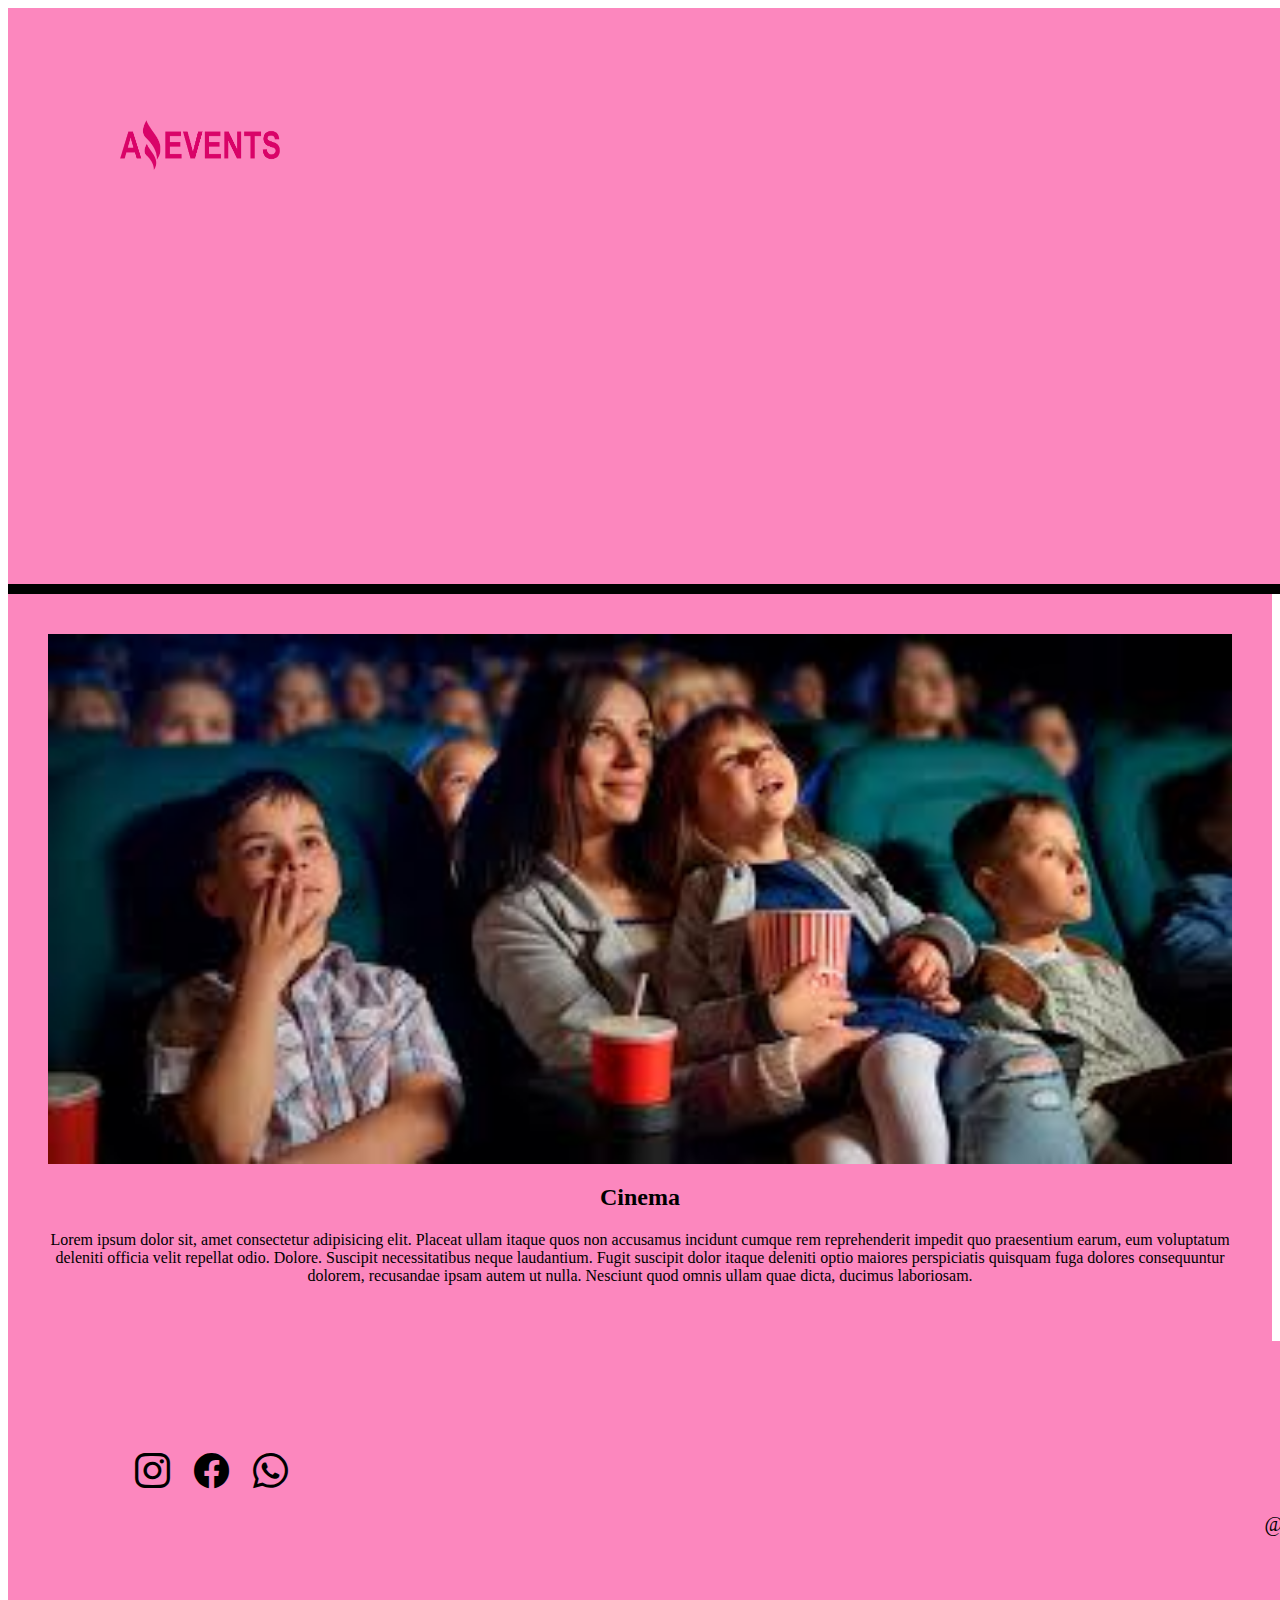
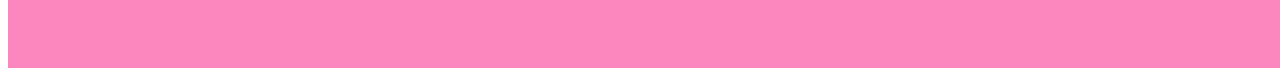
<file: assets/Details/cinema.html>
<!DOCTYPE html>
<html lang="en">
<head>
  <meta charset="UTF-8">
  <meta http-equiv="X-UA-Compatible" content="IE=edge">
  <meta name="viewport" content="width=device-width, initial-scale=1">
  <link rel="stylesheet" href="/styles/styles.css">
  <link rel="stylesheet" href="/styles/responsive.css">
  <link href="https://cdn.jsdelivr.net/npm/bootstrap@5.3.0-alpha1/dist/css/bootstrap.min.css" rel="stylesheet" integrity="sha384-GLhlTQ8iRABdZLl6O3oVMWSktQOp6b7In1Zl3/Jr59b6EGGoI1aFkw7cmDA6j6gD" crossorigin="anonymous">
  <link rel="stylesheet" href="https://cdn.jsdelivr.net/npm/bootstrap-icons@1.10.3/font/bootstrap-icons.css">
  <title>Document</title>
</head>
<body>
  <header>
          <img src="/assets/Logo Amazing Events.png" alt="LogoAmaze" class="logoamaze"> 
          <h5 class="h5-nav"> <a href="/index.html">Home</a></h5>
          <h5 class="h5-nav"> <a href="/upcoming.html">Upcoming Events</a></h5>
          <h5 class="h5-nav"> <a href="/past.html">Past Events</a></h5>
          <h5 class="h5-nav"> <a href="/contact.html">Contact</a></h5>
          <h5 class="h5-nav"> <a href="/stats.html">Stats</a></h5>
  </header>
  <nav>
    
  <main class="main-cards">

    <img src="/assets/Cinema.jpg" alt="Cinema">
    <div>
    <h2 class="text-cards">Cinema</h2> 
    <p class="text-class">Lorem ipsum dolor sit, amet consectetur adipisicing elit. Placeat ullam itaque quos non accusamus incidunt cumque rem reprehenderit impedit quo praesentium earum, eum voluptatum deleniti officia velit repellat odio. Dolore.
    Suscipit necessitatibus neque laudantium. Fugit suscipit dolor itaque deleniti optio maiores perspiciatis quisquam fuga dolores consequuntur dolorem, recusandae ipsam autem ut nulla. Nesciunt quod omnis ullam quae dicta, ducimus laboriosam.</p>
    </div>
  </main>
  <footer>
    <div class="icons">
      <i class="bi bi-instagram"></i>
      <i class="bi bi-facebook"></i>
      <i class="bi bi-whatsapp"></i>
    </div>
    <p class="footer-text">@LescanoAgu</p>
  </footer>
  <script src="https://cdn.jsdelivr.net/npm/bootstrap@5.3.0-alpha1/dist/js/bootstrap.bundle.min.js" integrity="sha384-w76AqPfDkMBDXo30jS1Sgez6pr3x5MlQ1ZAGC+nuZB+EYdgRZgiwxhTBTkF7CXvN" crossorigin="anonymous"></script>
</body>
</html>
</file>
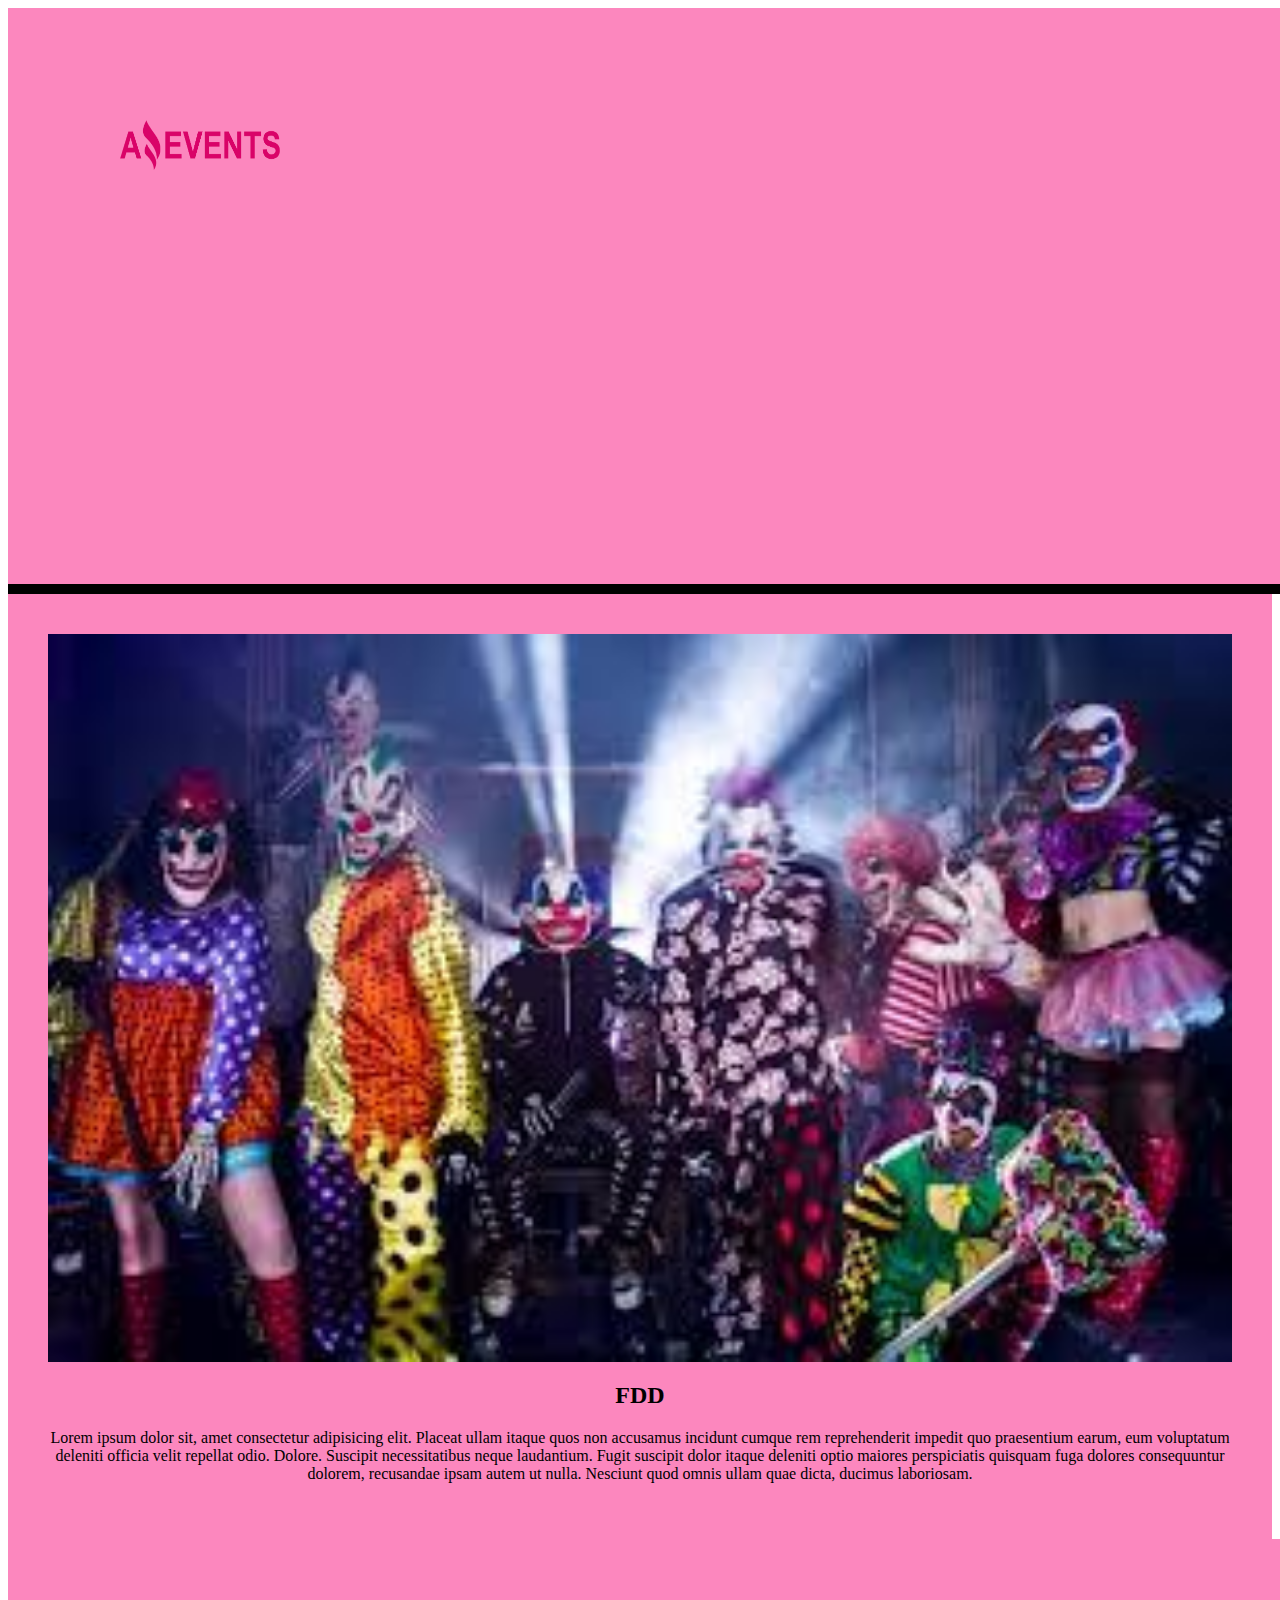
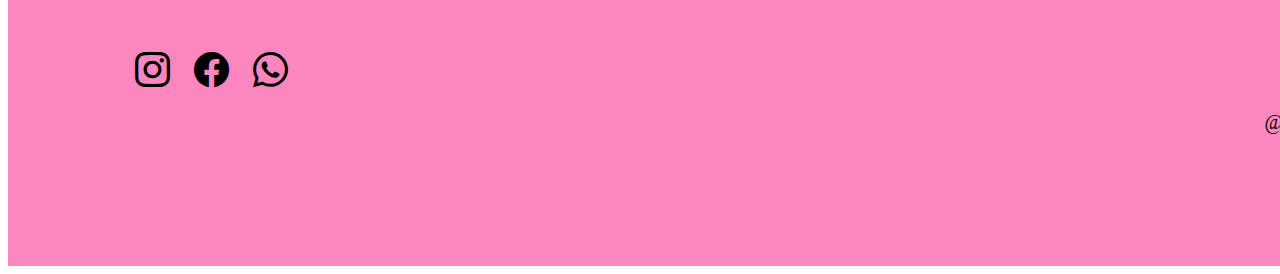
<file: assets/Details/fdd.html>
<!DOCTYPE html>
<html lang="en">
<head>
  <meta charset="UTF-8">
  <meta http-equiv="X-UA-Compatible" content="IE=edge">
  <meta name="viewport" content="width=device-width, initial-scale=1">
  <link rel="stylesheet" href="/styles/styles.css">
  <link rel="stylesheet" href="/styles/responsive.css">
  <link href="https://cdn.jsdelivr.net/npm/bootstrap@5.3.0-alpha1/dist/css/bootstrap.min.css" rel="stylesheet" integrity="sha384-GLhlTQ8iRABdZLl6O3oVMWSktQOp6b7In1Zl3/Jr59b6EGGoI1aFkw7cmDA6j6gD" crossorigin="anonymous">
  <link rel="stylesheet" href="https://cdn.jsdelivr.net/npm/bootstrap-icons@1.10.3/font/bootstrap-icons.css">
  <title>Document</title>
</head>
<body>
  <header>
          <img src="/assets/Logo Amazing Events.png" alt="LogoAmaze" class="logoamaze"> 
          <h5 class="h5-nav"> <a href="/index.html">Home</a></h5>
          <h5 class="h5-nav"> <a href="/upcoming.html">Upcoming Events</a></h5>
          <h5 class="h5-nav"> <a href="/past.html">Past Events</a></h5>
          <h5 class="h5-nav"> <a href="/contact.html">Contact</a></h5>
          <h5 class="h5-nav"> <a href="/stats.html">Stats</a></h5>
  </header>
  <nav>
    
  <main class="main-cards">

    <img src="/assets/Costume_Party.jpg" alt="Cinema">
    <div>
    <h2 class="text-cards">FDD</h2> 
    <p class="text-class">Lorem ipsum dolor sit, amet consectetur adipisicing elit. Placeat ullam itaque quos non accusamus incidunt cumque rem reprehenderit impedit quo praesentium earum, eum voluptatum deleniti officia velit repellat odio. Dolore.
    Suscipit necessitatibus neque laudantium. Fugit suscipit dolor itaque deleniti optio maiores perspiciatis quisquam fuga dolores consequuntur dolorem, recusandae ipsam autem ut nulla. Nesciunt quod omnis ullam quae dicta, ducimus laboriosam.</p>
    </div>
  </main>
  <footer>
    <div class="icons">
      <i class="bi bi-instagram"></i>
      <i class="bi bi-facebook"></i>
      <i class="bi bi-whatsapp"></i>
    </div>
    <p class="footer-text">@LescanoAgu</p>
  </footer>
  <script src="https://cdn.jsdelivr.net/npm/bootstrap@5.3.0-alpha1/dist/js/bootstrap.bundle.min.js" integrity="sha384-w76AqPfDkMBDXo30jS1Sgez6pr3x5MlQ1ZAGC+nuZB+EYdgRZgiwxhTBTkF7CXvN" crossorigin="anonymous"></script>
</body>
</html>
</file>
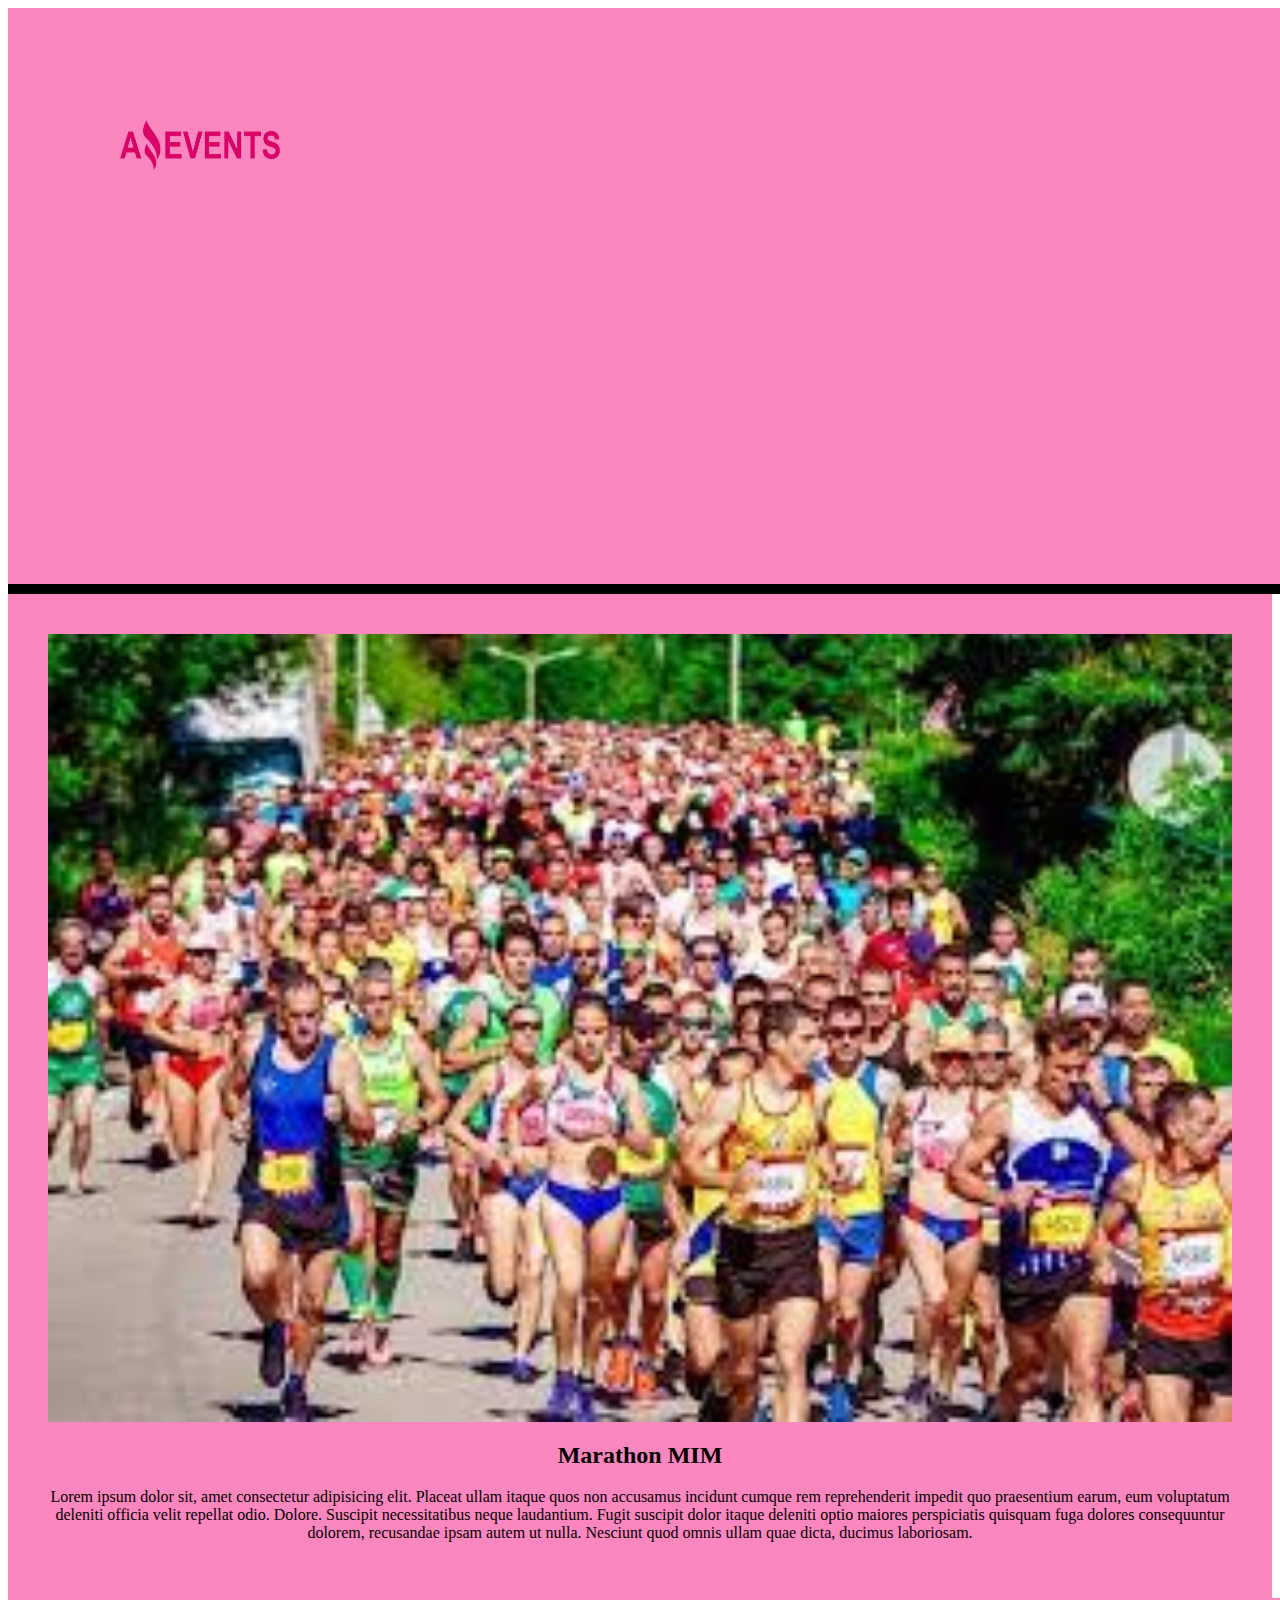
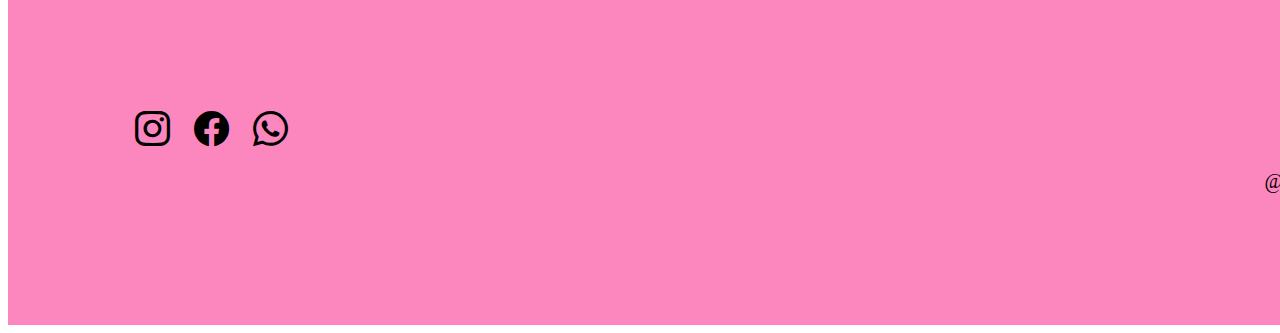
<file: assets/Details/MIM.html>
<!DOCTYPE html>
<html lang="en">
<head>
  <meta charset="UTF-8">
  <meta http-equiv="X-UA-Compatible" content="IE=edge">
  <meta name="viewport" content="width=device-width, initial-scale=1">
  <link rel="stylesheet" href="/styles/styles.css">
  <link rel="stylesheet" href="/styles/responsive.css">
  <link href="https://cdn.jsdelivr.net/npm/bootstrap@5.3.0-alpha1/dist/css/bootstrap.min.css" rel="stylesheet" integrity="sha384-GLhlTQ8iRABdZLl6O3oVMWSktQOp6b7In1Zl3/Jr59b6EGGoI1aFkw7cmDA6j6gD" crossorigin="anonymous">
  <link rel="stylesheet" href="https://cdn.jsdelivr.net/npm/bootstrap-icons@1.10.3/font/bootstrap-icons.css">
  <title>Document</title>
</head>
<body>
  <header>
          <img src="/assets/Logo Amazing Events.png" alt="LogoAmaze" class="logoamaze"> 
          <h5 class="h5-nav"> <a href="/index.html">Home</a></h5>
          <h5 class="h5-nav"> <a href="/upcoming.html">Upcoming Events</a></h5>
          <h5 class="h5-nav"> <a href="/past.html">Past Events</a></h5>
          <h5 class="h5-nav"> <a href="/contact.html">Contact</a></h5>
          <h5 class="h5-nav"> <a href="/stats.html">Stats</a></h5>
  </header>
  <nav>
    
  <main class="main-cards">

    <img src="/assets/Marathon.jpg" alt="Cinema">
    <div>
    <h2 class="text-cards">Marathon MIM</h2> 
    <p class="text-class">Lorem ipsum dolor sit, amet consectetur adipisicing elit. Placeat ullam itaque quos non accusamus incidunt cumque rem reprehenderit impedit quo praesentium earum, eum voluptatum deleniti officia velit repellat odio. Dolore.
    Suscipit necessitatibus neque laudantium. Fugit suscipit dolor itaque deleniti optio maiores perspiciatis quisquam fuga dolores consequuntur dolorem, recusandae ipsam autem ut nulla. Nesciunt quod omnis ullam quae dicta, ducimus laboriosam.</p>
    </div>
  </main>
  <footer>
    <div class="icons">
      <i class="bi bi-instagram"></i>
      <i class="bi bi-facebook"></i>
      <i class="bi bi-whatsapp"></i>
    </div>
    <p class="footer-text">@LescanoAgu</p>
  </footer>
  <script src="https://cdn.jsdelivr.net/npm/bootstrap@5.3.0-alpha1/dist/js/bootstrap.bundle.min.js" integrity="sha384-w76AqPfDkMBDXo30jS1Sgez6pr3x5MlQ1ZAGC+nuZB+EYdgRZgiwxhTBTkF7CXvN" crossorigin="anonymous"></script>
</body>
</html>
</file>
<file: styles/styles.css>
/* |||HEADER||| */

header{
    display: flex;
    flex-direction: row;
    background-color: #FC87BE ;
    align-items: center;
    padding: 10px;
    border-bottom: 10px black solid; 
}

.logoamaze{
    max-width: 160px;
    height: 50px;
    align-self: flex-start;
}


.h5-nav{
    justify-content: flex-end;
    margin-left: 50px;
    text-decoration: none;
    align-self: flex-end;
}

a:link, a:visited,  a:hover, a:active{
    color: #000000;
    text-decoration: none;
}

.carousel-control-prev-icon, .carousel-control-next-icon {
    filter: invert(108%);
  }

.carousel{
    padding: 25px;
    border-bottom: 10px black solid;
    align-items: center;
    text-align: center;
    background-color: #FC87BE;
    box-sizing: 100%;
}

/* MAIN */

.check{
    display: flex;
    flex-direction: row;
    padding: 5px;
    background-color: #FC87BE;
    padding: 20px;
    border-bottom: 10px black solid;
}

.form-check{
    margin: 15px;
    
}

.searcher{
    align-items: flex-end;
    margin-left: auto;
    display: flex;
    flex-direction: row;
   text-align: center;
}

        /* CARDS */

.cardbody{
    display: flex;
    flex-direction: row;
    align-items: center;
    justify-content: center;
    padding: 93px;
    background-color: #FC87BE;
}

.card{
    margin-right: 60px;
    padding: 24px;
    text-align: justify;

}

.form-contact{
    background-color: #FC87BE;
    padding: 50px;
}

.card-img-top{
    max-width: 270px;
    max-height: 150px;
}

.main-cards{
    display: flex;
    flex-direction: row;
    text-align: center;
    background-color: #FC87BE;
    padding: 40px;
}


footer{
    display: flex;
    flex-direction: row;
    align-items: center;
    background-color: #FC87BE;
    padding: 15px;
}

.icons{
    font-size: 35px;
    margin-right: auto;
}

.bi{
    margin-left: 15px;
}

.footer-text{
    font-size: 20px;
    margin-left: auto;
}

.table-stats{
    padding: 20px;
    text-align: center;
    background-color: #FC87BE;
}

table{
    color: black;
    border: 1px solid black;
}
</file>
<file: styles/responsive.css>
@media screen and (max-width: 1280px){
    header{
        width: 100%;
        display: flex;
        flex-direction: column;
        padding: 7rem;
        text-align: center;
    }

    .cardbody{
        width: 100%;
        display: flex;
        flex-direction: column;
        padding: 7rem;
    }

    .card{
        margin: 25px;
    }

    .carousel{
        width: 100%;
    }

    .check{
        width: 100%;
        display: flex;
        flex-direction: column;
        padding: 7rem;
        margin: 15px ;
    }

    .searcher{
        margin-top: 15px;
    }

    footer{
        width: 100%;
        display: flex;
        flex-direction: column;
        padding: 7rem;
    }

    .main-cards{
        display: flex;
        flex-direction: column;
        text-align: center;
    }
}
</file>
